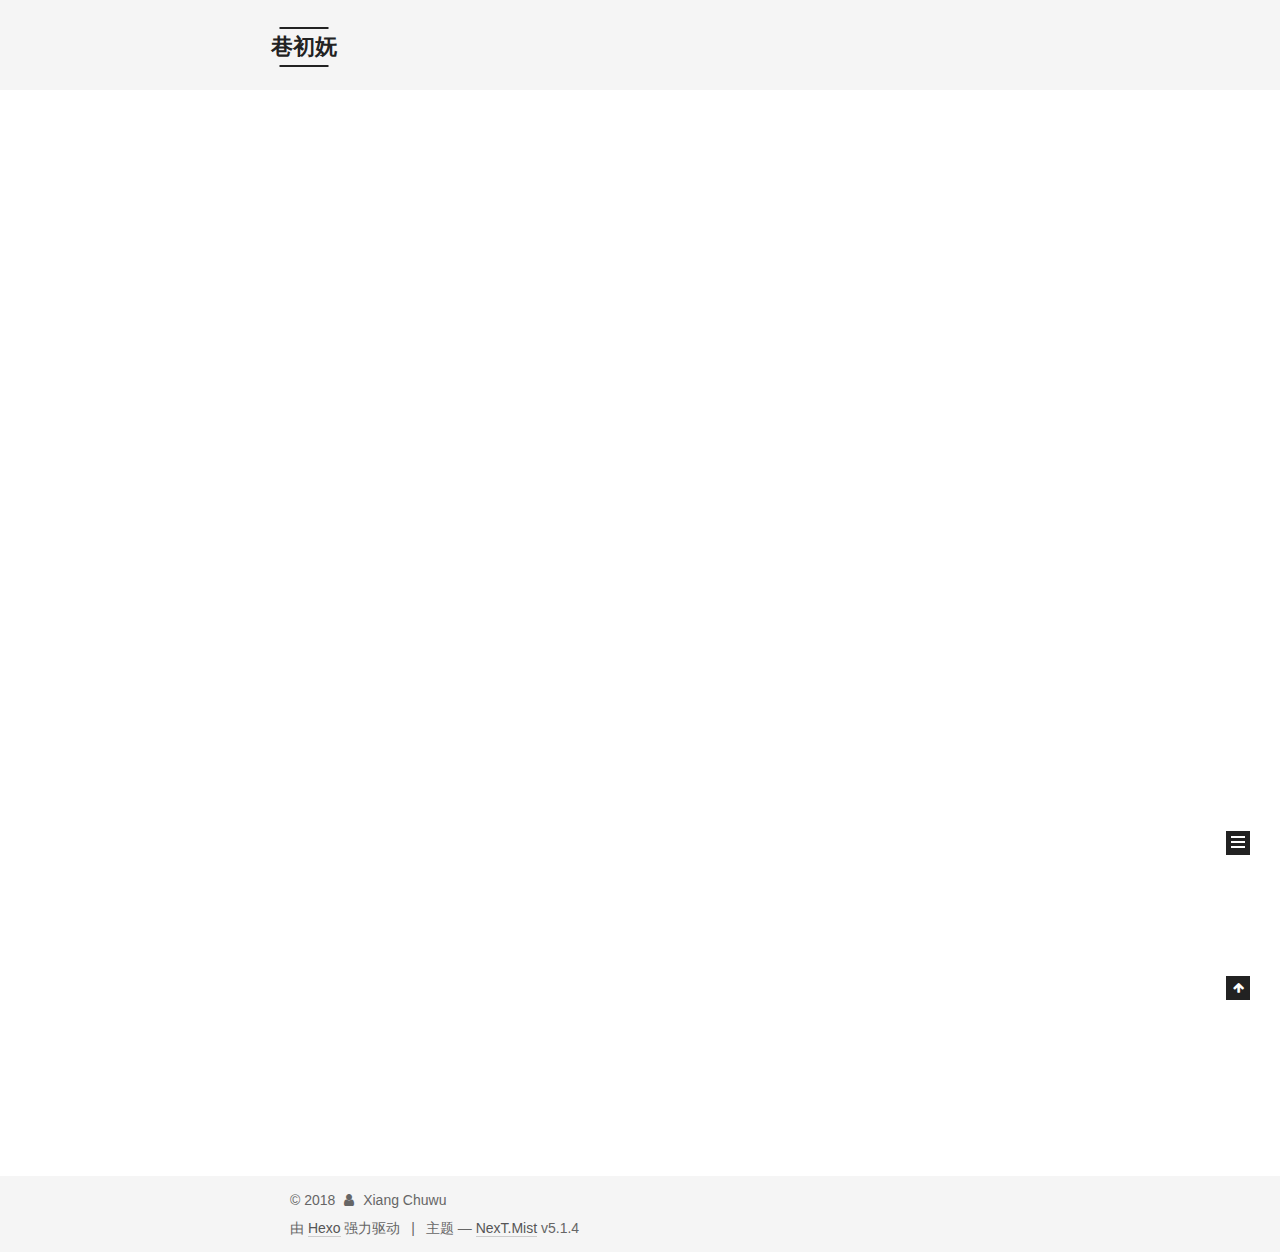
<file: index.html>
<!DOCTYPE html>



  


<html class="theme-next mist use-motion" lang="zh-Hans">
<head><meta name="generator" content="Hexo 3.8.0">
  <meta charset="UTF-8">
<meta http-equiv="X-UA-Compatible" content="IE=edge">
<meta name="viewport" content="width=device-width, initial-scale=1, maximum-scale=1">
<meta name="theme-color" content="#222">









<meta http-equiv="Cache-Control" content="no-transform">
<meta http-equiv="Cache-Control" content="no-siteapp">
















  
  
  <link href="/lib/fancybox/source/jquery.fancybox.css?v=2.1.5" rel="stylesheet" type="text/css">







<link href="/lib/font-awesome/css/font-awesome.min.css?v=4.6.2" rel="stylesheet" type="text/css">

<link href="/css/main.css?v=5.1.4" rel="stylesheet" type="text/css">


  <link rel="apple-touch-icon" sizes="180x180" href="/images/apple-touch-icon-next.png?v=5.1.4">


  <link rel="icon" type="image/png" sizes="32x32" href="/images/favicon-32x32-next.png?v=5.1.4">


  <link rel="icon" type="image/png" sizes="16x16" href="/images/favicon-16x16-next.png?v=5.1.4">


  <link rel="mask-icon" href="/images/logo.svg?v=5.1.4" color="#222">





  <meta name="keywords" content="Hexo, NexT">










<meta name="description" content="你是无意穿堂风，偏偏孤倨引山洪。">
<meta property="og:type" content="website">
<meta property="og:title" content="巷初妩">
<meta property="og:url" content="http://yoursite.com/index.html">
<meta property="og:site_name" content="巷初妩">
<meta property="og:description" content="你是无意穿堂风，偏偏孤倨引山洪。">
<meta property="og:locale" content="zh-Hans">
<meta name="twitter:card" content="summary">
<meta name="twitter:title" content="巷初妩">
<meta name="twitter:description" content="你是无意穿堂风，偏偏孤倨引山洪。">



<script type="text/javascript" id="hexo.configurations">
  var NexT = window.NexT || {};
  var CONFIG = {
    root: '/',
    scheme: 'Mist',
    version: '5.1.4',
    sidebar: {"position":"left","display":"post","offset":12,"b2t":false,"scrollpercent":false,"onmobile":false},
    fancybox: true,
    tabs: true,
    motion: {"enable":true,"async":false,"transition":{"post_block":"fadeIn","post_header":"slideDownIn","post_body":"slideDownIn","coll_header":"slideLeftIn","sidebar":"slideUpIn"}},
    duoshuo: {
      userId: '0',
      author: '博主'
    },
    algolia: {
      applicationID: '',
      apiKey: '',
      indexName: '',
      hits: {"per_page":10},
      labels: {"input_placeholder":"Search for Posts","hits_empty":"We didn't find any results for the search: ${query}","hits_stats":"${hits} results found in ${time} ms"}
    }
  };
</script>



  <link rel="canonical" href="http://yoursite.com/">





  <title>巷初妩</title>
  








</head>

<body itemscope="" itemtype="http://schema.org/WebPage" lang="zh-Hans">

  
  
    
  

  <div class="container sidebar-position-left 
  page-home">
    <div class="headband"></div>

    <header id="header" class="header" itemscope="" itemtype="http://schema.org/WPHeader">
      <div class="header-inner"><div class="site-brand-wrapper">
  <div class="site-meta ">
    

    <div class="custom-logo-site-title">
      <a href="/" class="brand" rel="start">
        <span class="logo-line-before"><i></i></span>
        <span class="site-title">巷初妩</span>
        <span class="logo-line-after"><i></i></span>
      </a>
    </div>
      
        <p class="site-subtitle"></p>
      
  </div>

  <div class="site-nav-toggle">
    <button>
      <span class="btn-bar"></span>
      <span class="btn-bar"></span>
      <span class="btn-bar"></span>
    </button>
  </div>
</div>

<nav class="site-nav">
  

  
    <ul id="menu" class="menu">
      
        
        <li class="menu-item menu-item-home">
          <a href="/" rel="section">
            
              <i class="menu-item-icon fa fa-fw fa-home"></i> <br>
            
            首页
          </a>
        </li>
      
        
        <li class="menu-item menu-item-archives">
          <a href="/archives/" rel="section">
            
              <i class="menu-item-icon fa fa-fw fa-archive"></i> <br>
            
            归档
          </a>
        </li>
      

      
    </ul>
  

  
</nav>



 </div>
    </header>

    <main id="main" class="main">
      <div class="main-inner">
        <div class="content-wrap">
          <div id="content" class="content">
            
  <section id="posts" class="posts-expand">
    
      

  

  
  
  

  <article class="post post-type-normal" itemscope="" itemtype="http://schema.org/Article">
  
  
  
  <div class="post-block">
    <link itemprop="mainEntityOfPage" href="http://yoursite.com/2018/12/17/hello-world/">

    <span hidden itemprop="author" itemscope="" itemtype="http://schema.org/Person">
      <meta itemprop="name" content="Xiang Chuwu">
      <meta itemprop="description" content="">
      <meta itemprop="image" content="/images/avatar.gif">
    </span>

    <span hidden itemprop="publisher" itemscope="" itemtype="http://schema.org/Organization">
      <meta itemprop="name" content="巷初妩">
    </span>

    
      <header class="post-header">

        
        
          <h1 class="post-title" itemprop="name headline">
                
                <a class="post-title-link" href="/2018/12/17/hello-world/" itemprop="url">Hello World</a></h1>
        

        <div class="post-meta">
          <span class="post-time">
            
              <span class="post-meta-item-icon">
                <i class="fa fa-calendar-o"></i>
              </span>
              
                <span class="post-meta-item-text">发表于</span>
              
              <time title="创建于" itemprop="dateCreated datePublished" datetime="2018-12-17T03:01:34+08:00">
                2018-12-17
              </time>
            

            

            
          </span>

          

          
            
          

          
          

          

          

          

        </div>
      </header>
    

    
    
    
    <div class="post-body" itemprop="articleBody">

      
      

      
        
          
            <p>Welcome to <a href="https://hexo.io/" target="_blank" rel="noopener">Hexo</a>! This is your very first post. Check <a href="https://hexo.io/docs/" target="_blank" rel="noopener">documentation</a> for more info. If you get any problems when using Hexo, you can find the answer in <a href="https://hexo.io/docs/troubleshooting.html" target="_blank" rel="noopener">troubleshooting</a> or you can ask me on <a href="https://github.com/hexojs/hexo/issues" target="_blank" rel="noopener">GitHub</a>.</p>
<h2 id="Quick-Start"><a href="#Quick-Start" class="headerlink" title="Quick Start"></a>Quick Start</h2><h3 id="Create-a-new-post"><a href="#Create-a-new-post" class="headerlink" title="Create a new post"></a>Create a new post</h3><figure class="highlight bash"><table><tr><td class="gutter"><pre><span class="line">1</span><br></pre></td><td class="code"><pre><span class="line">$ hexo new <span class="string">"My New Post"</span></span><br></pre></td></tr></table></figure>
<p>More info: <a href="https://hexo.io/docs/writing.html" target="_blank" rel="noopener">Writing</a></p>
<h3 id="Run-server"><a href="#Run-server" class="headerlink" title="Run server"></a>Run server</h3><figure class="highlight bash"><table><tr><td class="gutter"><pre><span class="line">1</span><br></pre></td><td class="code"><pre><span class="line">$ hexo server</span><br></pre></td></tr></table></figure>
<p>More info: <a href="https://hexo.io/docs/server.html" target="_blank" rel="noopener">Server</a></p>
<h3 id="Generate-static-files"><a href="#Generate-static-files" class="headerlink" title="Generate static files"></a>Generate static files</h3><figure class="highlight bash"><table><tr><td class="gutter"><pre><span class="line">1</span><br></pre></td><td class="code"><pre><span class="line">$ hexo generate</span><br></pre></td></tr></table></figure>
<p>More info: <a href="https://hexo.io/docs/generating.html" target="_blank" rel="noopener">Generating</a></p>
<h3 id="Deploy-to-remote-sites"><a href="#Deploy-to-remote-sites" class="headerlink" title="Deploy to remote sites"></a>Deploy to remote sites</h3><figure class="highlight bash"><table><tr><td class="gutter"><pre><span class="line">1</span><br></pre></td><td class="code"><pre><span class="line">$ hexo deploy</span><br></pre></td></tr></table></figure>
<p>More info: <a href="https://hexo.io/docs/deployment.html" target="_blank" rel="noopener">Deployment</a></p>

          
        
      
    </div>
    
    
    

    

    

    

    <footer class="post-footer">
      

      

      

      
      
        <div class="post-eof"></div>
      
    </footer>
  </div>
  
  
  
  </article>


    
  </section>

  


          </div>
          


          

        </div>
        
          
  
  <div class="sidebar-toggle">
    <div class="sidebar-toggle-line-wrap">
      <span class="sidebar-toggle-line sidebar-toggle-line-first"></span>
      <span class="sidebar-toggle-line sidebar-toggle-line-middle"></span>
      <span class="sidebar-toggle-line sidebar-toggle-line-last"></span>
    </div>
  </div>

  <aside id="sidebar" class="sidebar">
    
    <div class="sidebar-inner">

      

      

      <section class="site-overview-wrap sidebar-panel sidebar-panel-active">
        <div class="site-overview">
          <div class="site-author motion-element" itemprop="author" itemscope="" itemtype="http://schema.org/Person">
            
              <p class="site-author-name" itemprop="name">Xiang Chuwu</p>
              <p class="site-description motion-element" itemprop="description">你是无意穿堂风，偏偏孤倨引山洪。</p>
          </div>

          <nav class="site-state motion-element">

            
              <div class="site-state-item site-state-posts">
              
                <a href="/archives/">
              
                  <span class="site-state-item-count">1</span>
                  <span class="site-state-item-name">日志</span>
                </a>
              </div>
            

            

            

          </nav>

          

          

          
          

          
          

          

        </div>
      </section>

      

      

    </div>
  </aside>


        
      </div>
    </main>

    <footer id="footer" class="footer">
      <div class="footer-inner">
        <div class="copyright">&copy; <span itemprop="copyrightYear">2018</span>
  <span class="with-love">
    <i class="fa fa-user"></i>
  </span>
  <span class="author" itemprop="copyrightHolder">Xiang Chuwu</span>

  
</div>


  <div class="powered-by">由 <a class="theme-link" target="_blank" href="https://hexo.io">Hexo</a> 强力驱动</div>



  <span class="post-meta-divider">|</span>



  <div class="theme-info">主题 &mdash; <a class="theme-link" target="_blank" href="https://github.com/iissnan/hexo-theme-next">NexT.Mist</a> v5.1.4</div>




        







        
      </div>
    </footer>

    
      <div class="back-to-top">
        <i class="fa fa-arrow-up"></i>
        
      </div>
    

    

  </div>

  

<script type="text/javascript">
  if (Object.prototype.toString.call(window.Promise) !== '[object Function]') {
    window.Promise = null;
  }
</script>









  












  
  
    <script type="text/javascript" src="/lib/jquery/index.js?v=2.1.3"></script>
  

  
  
    <script type="text/javascript" src="/lib/fastclick/lib/fastclick.min.js?v=1.0.6"></script>
  

  
  
    <script type="text/javascript" src="/lib/jquery_lazyload/jquery.lazyload.js?v=1.9.7"></script>
  

  
  
    <script type="text/javascript" src="/lib/velocity/velocity.min.js?v=1.2.1"></script>
  

  
  
    <script type="text/javascript" src="/lib/velocity/velocity.ui.min.js?v=1.2.1"></script>
  

  
  
    <script type="text/javascript" src="/lib/fancybox/source/jquery.fancybox.pack.js?v=2.1.5"></script>
  


  


  <script type="text/javascript" src="/js/src/utils.js?v=5.1.4"></script>

  <script type="text/javascript" src="/js/src/motion.js?v=5.1.4"></script>



  
  

  

  


  <script type="text/javascript" src="/js/src/bootstrap.js?v=5.1.4"></script>



  


  




	





  





  












  





  

  

  

  
  

  

  

  

</body>
</html>
</file>
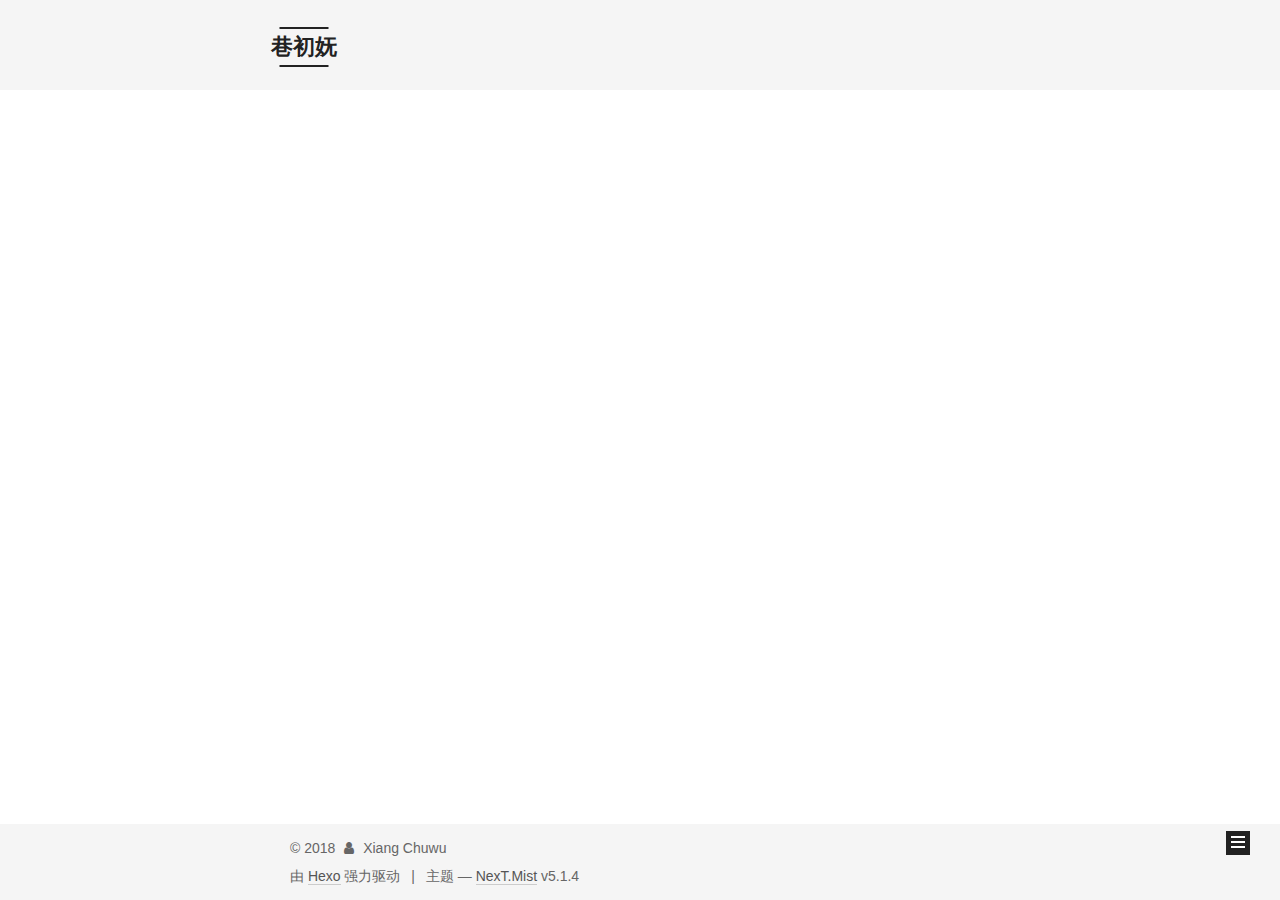
<file: archives/index.html>
<!DOCTYPE html>



  


<html class="theme-next mist use-motion" lang="zh-Hans">
<head><meta name="generator" content="Hexo 3.8.0">
  <meta charset="UTF-8">
<meta http-equiv="X-UA-Compatible" content="IE=edge">
<meta name="viewport" content="width=device-width, initial-scale=1, maximum-scale=1">
<meta name="theme-color" content="#222">









<meta http-equiv="Cache-Control" content="no-transform">
<meta http-equiv="Cache-Control" content="no-siteapp">
















  
  
  <link href="/lib/fancybox/source/jquery.fancybox.css?v=2.1.5" rel="stylesheet" type="text/css">







<link href="/lib/font-awesome/css/font-awesome.min.css?v=4.6.2" rel="stylesheet" type="text/css">

<link href="/css/main.css?v=5.1.4" rel="stylesheet" type="text/css">


  <link rel="apple-touch-icon" sizes="180x180" href="/images/apple-touch-icon-next.png?v=5.1.4">


  <link rel="icon" type="image/png" sizes="32x32" href="/images/favicon-32x32-next.png?v=5.1.4">


  <link rel="icon" type="image/png" sizes="16x16" href="/images/favicon-16x16-next.png?v=5.1.4">


  <link rel="mask-icon" href="/images/logo.svg?v=5.1.4" color="#222">





  <meta name="keywords" content="Hexo, NexT">










<meta name="description" content="你是无意穿堂风，偏偏孤倨引山洪。">
<meta property="og:type" content="website">
<meta property="og:title" content="巷初妩">
<meta property="og:url" content="http://yoursite.com/archives/index.html">
<meta property="og:site_name" content="巷初妩">
<meta property="og:description" content="你是无意穿堂风，偏偏孤倨引山洪。">
<meta property="og:locale" content="zh-Hans">
<meta name="twitter:card" content="summary">
<meta name="twitter:title" content="巷初妩">
<meta name="twitter:description" content="你是无意穿堂风，偏偏孤倨引山洪。">



<script type="text/javascript" id="hexo.configurations">
  var NexT = window.NexT || {};
  var CONFIG = {
    root: '/',
    scheme: 'Mist',
    version: '5.1.4',
    sidebar: {"position":"left","display":"post","offset":12,"b2t":false,"scrollpercent":false,"onmobile":false},
    fancybox: true,
    tabs: true,
    motion: {"enable":true,"async":false,"transition":{"post_block":"fadeIn","post_header":"slideDownIn","post_body":"slideDownIn","coll_header":"slideLeftIn","sidebar":"slideUpIn"}},
    duoshuo: {
      userId: '0',
      author: '博主'
    },
    algolia: {
      applicationID: '',
      apiKey: '',
      indexName: '',
      hits: {"per_page":10},
      labels: {"input_placeholder":"Search for Posts","hits_empty":"We didn't find any results for the search: ${query}","hits_stats":"${hits} results found in ${time} ms"}
    }
  };
</script>



  <link rel="canonical" href="http://yoursite.com/archives/">





  <title>归档 | 巷初妩</title>
  








</head>

<body itemscope="" itemtype="http://schema.org/WebPage" lang="zh-Hans">

  
  
    
  

  <div class="container sidebar-position-left page-archive">
    <div class="headband"></div>

    <header id="header" class="header" itemscope="" itemtype="http://schema.org/WPHeader">
      <div class="header-inner"><div class="site-brand-wrapper">
  <div class="site-meta ">
    

    <div class="custom-logo-site-title">
      <a href="/" class="brand" rel="start">
        <span class="logo-line-before"><i></i></span>
        <span class="site-title">巷初妩</span>
        <span class="logo-line-after"><i></i></span>
      </a>
    </div>
      
        <p class="site-subtitle"></p>
      
  </div>

  <div class="site-nav-toggle">
    <button>
      <span class="btn-bar"></span>
      <span class="btn-bar"></span>
      <span class="btn-bar"></span>
    </button>
  </div>
</div>

<nav class="site-nav">
  

  
    <ul id="menu" class="menu">
      
        
        <li class="menu-item menu-item-home">
          <a href="/" rel="section">
            
              <i class="menu-item-icon fa fa-fw fa-home"></i> <br>
            
            首页
          </a>
        </li>
      
        
        <li class="menu-item menu-item-archives">
          <a href="/archives/" rel="section">
            
              <i class="menu-item-icon fa fa-fw fa-archive"></i> <br>
            
            归档
          </a>
        </li>
      

      
    </ul>
  

  
</nav>



 </div>
    </header>

    <main id="main" class="main">
      <div class="main-inner">
        <div class="content-wrap">
          <div id="content" class="content">
            

  
  
  
  <div class="post-block archive">
    <div id="posts" class="posts-collapse">
      <span class="archive-move-on"></span>

      <span class="archive-page-counter">
        
        
        
          
        
        嗯..! 目前共计 1 篇日志。 继续努力。
      </span>

      

        
        
        

        
          
          <div class="collection-title">
            <h1 class="archive-year" id="archive-year-2018">2018</h1>
          </div>
        
        

        

  <article class="post post-type-normal" itemscope="" itemtype="http://schema.org/Article">
    <header class="post-header">

      <h2 class="post-title">
        
            <a class="post-title-link" href="/2018/12/17/hello-world/" itemprop="url">
              
                <span itemprop="name">Hello World</span>
              
            </a>
        
      </h2>

      <div class="post-meta">
        <time class="post-time" itemprop="dateCreated" datetime="2018-12-17T03:01:34+08:00" content="2018-12-17">
          12-17
        </time>
      </div>

    </header>
  </article>



      

    </div>
  </div>
  
  
  

  



          </div>
          


          

        </div>
        
          
  
  <div class="sidebar-toggle">
    <div class="sidebar-toggle-line-wrap">
      <span class="sidebar-toggle-line sidebar-toggle-line-first"></span>
      <span class="sidebar-toggle-line sidebar-toggle-line-middle"></span>
      <span class="sidebar-toggle-line sidebar-toggle-line-last"></span>
    </div>
  </div>

  <aside id="sidebar" class="sidebar">
    
    <div class="sidebar-inner">

      

      

      <section class="site-overview-wrap sidebar-panel sidebar-panel-active">
        <div class="site-overview">
          <div class="site-author motion-element" itemprop="author" itemscope="" itemtype="http://schema.org/Person">
            
              <p class="site-author-name" itemprop="name">Xiang Chuwu</p>
              <p class="site-description motion-element" itemprop="description">你是无意穿堂风，偏偏孤倨引山洪。</p>
          </div>

          <nav class="site-state motion-element">

            
              <div class="site-state-item site-state-posts">
              
                <a href="/archives/">
              
                  <span class="site-state-item-count">1</span>
                  <span class="site-state-item-name">日志</span>
                </a>
              </div>
            

            

            

          </nav>

          

          

          
          

          
          

          

        </div>
      </section>

      

      

    </div>
  </aside>


        
      </div>
    </main>

    <footer id="footer" class="footer">
      <div class="footer-inner">
        <div class="copyright">&copy; <span itemprop="copyrightYear">2018</span>
  <span class="with-love">
    <i class="fa fa-user"></i>
  </span>
  <span class="author" itemprop="copyrightHolder">Xiang Chuwu</span>

  
</div>


  <div class="powered-by">由 <a class="theme-link" target="_blank" href="https://hexo.io">Hexo</a> 强力驱动</div>



  <span class="post-meta-divider">|</span>



  <div class="theme-info">主题 &mdash; <a class="theme-link" target="_blank" href="https://github.com/iissnan/hexo-theme-next">NexT.Mist</a> v5.1.4</div>




        







        
      </div>
    </footer>

    
      <div class="back-to-top">
        <i class="fa fa-arrow-up"></i>
        
      </div>
    

    

  </div>

  

<script type="text/javascript">
  if (Object.prototype.toString.call(window.Promise) !== '[object Function]') {
    window.Promise = null;
  }
</script>









  












  
  
    <script type="text/javascript" src="/lib/jquery/index.js?v=2.1.3"></script>
  

  
  
    <script type="text/javascript" src="/lib/fastclick/lib/fastclick.min.js?v=1.0.6"></script>
  

  
  
    <script type="text/javascript" src="/lib/jquery_lazyload/jquery.lazyload.js?v=1.9.7"></script>
  

  
  
    <script type="text/javascript" src="/lib/velocity/velocity.min.js?v=1.2.1"></script>
  

  
  
    <script type="text/javascript" src="/lib/velocity/velocity.ui.min.js?v=1.2.1"></script>
  

  
  
    <script type="text/javascript" src="/lib/fancybox/source/jquery.fancybox.pack.js?v=2.1.5"></script>
  


  


  <script type="text/javascript" src="/js/src/utils.js?v=5.1.4"></script>

  <script type="text/javascript" src="/js/src/motion.js?v=5.1.4"></script>



  
  

  

  


  <script type="text/javascript" src="/js/src/bootstrap.js?v=5.1.4"></script>



  


  




	





  





  












  





  

  

  

  
  

  

  

  

</body>
</html>
</file>
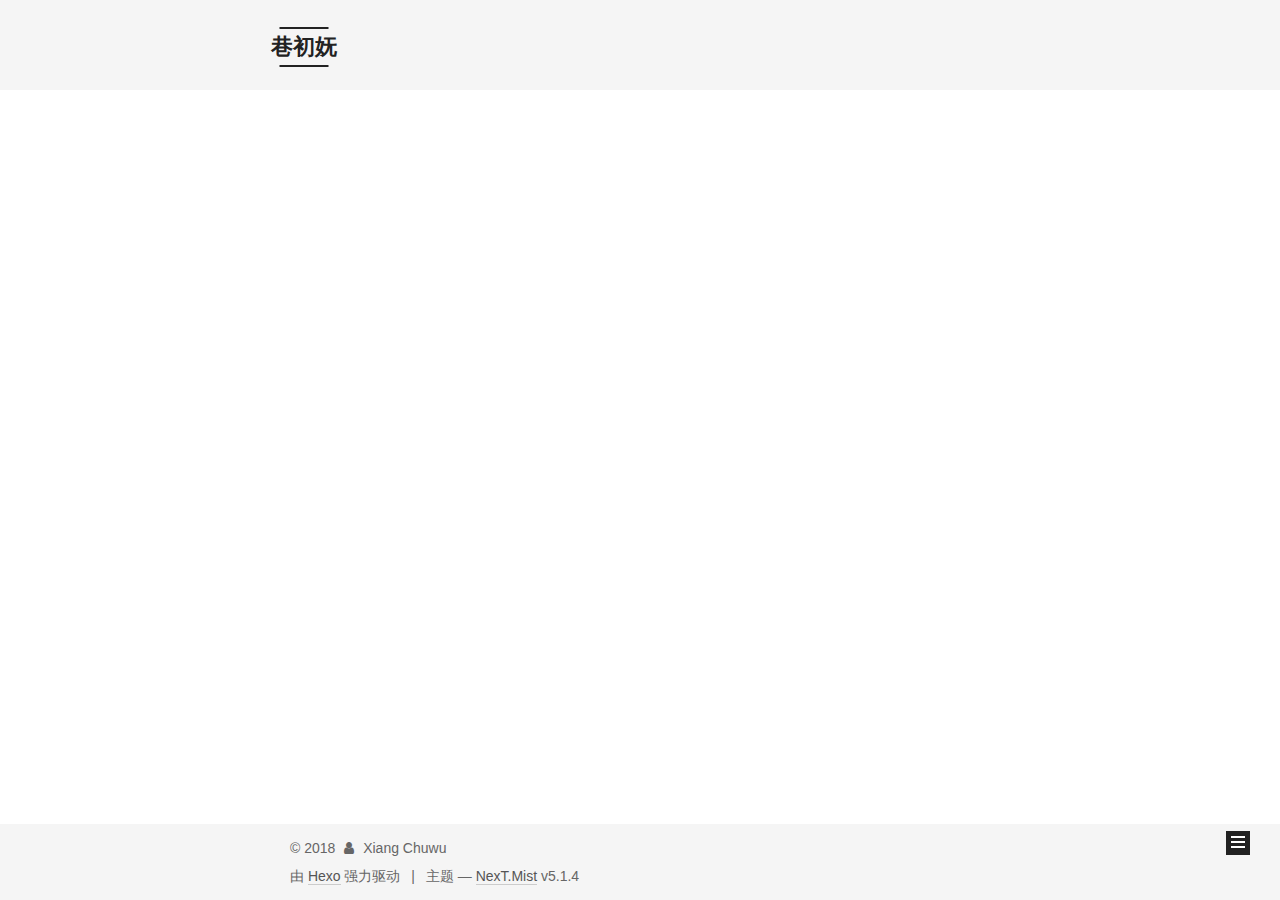
<file: archives/2018/index.html>
<!DOCTYPE html>



  


<html class="theme-next mist use-motion" lang="zh-Hans">
<head><meta name="generator" content="Hexo 3.8.0">
  <meta charset="UTF-8">
<meta http-equiv="X-UA-Compatible" content="IE=edge">
<meta name="viewport" content="width=device-width, initial-scale=1, maximum-scale=1">
<meta name="theme-color" content="#222">









<meta http-equiv="Cache-Control" content="no-transform">
<meta http-equiv="Cache-Control" content="no-siteapp">
















  
  
  <link href="/lib/fancybox/source/jquery.fancybox.css?v=2.1.5" rel="stylesheet" type="text/css">







<link href="/lib/font-awesome/css/font-awesome.min.css?v=4.6.2" rel="stylesheet" type="text/css">

<link href="/css/main.css?v=5.1.4" rel="stylesheet" type="text/css">


  <link rel="apple-touch-icon" sizes="180x180" href="/images/apple-touch-icon-next.png?v=5.1.4">


  <link rel="icon" type="image/png" sizes="32x32" href="/images/favicon-32x32-next.png?v=5.1.4">


  <link rel="icon" type="image/png" sizes="16x16" href="/images/favicon-16x16-next.png?v=5.1.4">


  <link rel="mask-icon" href="/images/logo.svg?v=5.1.4" color="#222">





  <meta name="keywords" content="Hexo, NexT">










<meta name="description" content="你是无意穿堂风，偏偏孤倨引山洪。">
<meta property="og:type" content="website">
<meta property="og:title" content="巷初妩">
<meta property="og:url" content="http://yoursite.com/archives/2018/index.html">
<meta property="og:site_name" content="巷初妩">
<meta property="og:description" content="你是无意穿堂风，偏偏孤倨引山洪。">
<meta property="og:locale" content="zh-Hans">
<meta name="twitter:card" content="summary">
<meta name="twitter:title" content="巷初妩">
<meta name="twitter:description" content="你是无意穿堂风，偏偏孤倨引山洪。">



<script type="text/javascript" id="hexo.configurations">
  var NexT = window.NexT || {};
  var CONFIG = {
    root: '/',
    scheme: 'Mist',
    version: '5.1.4',
    sidebar: {"position":"left","display":"post","offset":12,"b2t":false,"scrollpercent":false,"onmobile":false},
    fancybox: true,
    tabs: true,
    motion: {"enable":true,"async":false,"transition":{"post_block":"fadeIn","post_header":"slideDownIn","post_body":"slideDownIn","coll_header":"slideLeftIn","sidebar":"slideUpIn"}},
    duoshuo: {
      userId: '0',
      author: '博主'
    },
    algolia: {
      applicationID: '',
      apiKey: '',
      indexName: '',
      hits: {"per_page":10},
      labels: {"input_placeholder":"Search for Posts","hits_empty":"We didn't find any results for the search: ${query}","hits_stats":"${hits} results found in ${time} ms"}
    }
  };
</script>



  <link rel="canonical" href="http://yoursite.com/archives/2018/">





  <title>归档 | 巷初妩</title>
  








</head>

<body itemscope="" itemtype="http://schema.org/WebPage" lang="zh-Hans">

  
  
    
  

  <div class="container sidebar-position-left page-archive">
    <div class="headband"></div>

    <header id="header" class="header" itemscope="" itemtype="http://schema.org/WPHeader">
      <div class="header-inner"><div class="site-brand-wrapper">
  <div class="site-meta ">
    

    <div class="custom-logo-site-title">
      <a href="/" class="brand" rel="start">
        <span class="logo-line-before"><i></i></span>
        <span class="site-title">巷初妩</span>
        <span class="logo-line-after"><i></i></span>
      </a>
    </div>
      
        <p class="site-subtitle"></p>
      
  </div>

  <div class="site-nav-toggle">
    <button>
      <span class="btn-bar"></span>
      <span class="btn-bar"></span>
      <span class="btn-bar"></span>
    </button>
  </div>
</div>

<nav class="site-nav">
  

  
    <ul id="menu" class="menu">
      
        
        <li class="menu-item menu-item-home">
          <a href="/" rel="section">
            
              <i class="menu-item-icon fa fa-fw fa-home"></i> <br>
            
            首页
          </a>
        </li>
      
        
        <li class="menu-item menu-item-archives">
          <a href="/archives/" rel="section">
            
              <i class="menu-item-icon fa fa-fw fa-archive"></i> <br>
            
            归档
          </a>
        </li>
      

      
    </ul>
  

  
</nav>



 </div>
    </header>

    <main id="main" class="main">
      <div class="main-inner">
        <div class="content-wrap">
          <div id="content" class="content">
            

  
  
  
  <div class="post-block archive">
    <div id="posts" class="posts-collapse">
      <span class="archive-move-on"></span>

      <span class="archive-page-counter">
        
        
        
          
        
        嗯..! 目前共计 1 篇日志。 继续努力。
      </span>

      

        
        
        

        
          
          <div class="collection-title">
            <h1 class="archive-year" id="archive-year-2018">2018</h1>
          </div>
        
        

        

  <article class="post post-type-normal" itemscope="" itemtype="http://schema.org/Article">
    <header class="post-header">

      <h2 class="post-title">
        
            <a class="post-title-link" href="/2018/12/17/hello-world/" itemprop="url">
              
                <span itemprop="name">Hello World</span>
              
            </a>
        
      </h2>

      <div class="post-meta">
        <time class="post-time" itemprop="dateCreated" datetime="2018-12-17T03:01:34+08:00" content="2018-12-17">
          12-17
        </time>
      </div>

    </header>
  </article>



      

    </div>
  </div>
  
  
  

  



          </div>
          


          

        </div>
        
          
  
  <div class="sidebar-toggle">
    <div class="sidebar-toggle-line-wrap">
      <span class="sidebar-toggle-line sidebar-toggle-line-first"></span>
      <span class="sidebar-toggle-line sidebar-toggle-line-middle"></span>
      <span class="sidebar-toggle-line sidebar-toggle-line-last"></span>
    </div>
  </div>

  <aside id="sidebar" class="sidebar">
    
    <div class="sidebar-inner">

      

      

      <section class="site-overview-wrap sidebar-panel sidebar-panel-active">
        <div class="site-overview">
          <div class="site-author motion-element" itemprop="author" itemscope="" itemtype="http://schema.org/Person">
            
              <p class="site-author-name" itemprop="name">Xiang Chuwu</p>
              <p class="site-description motion-element" itemprop="description">你是无意穿堂风，偏偏孤倨引山洪。</p>
          </div>

          <nav class="site-state motion-element">

            
              <div class="site-state-item site-state-posts">
              
                <a href="/archives/">
              
                  <span class="site-state-item-count">1</span>
                  <span class="site-state-item-name">日志</span>
                </a>
              </div>
            

            

            

          </nav>

          

          

          
          

          
          

          

        </div>
      </section>

      

      

    </div>
  </aside>


        
      </div>
    </main>

    <footer id="footer" class="footer">
      <div class="footer-inner">
        <div class="copyright">&copy; <span itemprop="copyrightYear">2018</span>
  <span class="with-love">
    <i class="fa fa-user"></i>
  </span>
  <span class="author" itemprop="copyrightHolder">Xiang Chuwu</span>

  
</div>


  <div class="powered-by">由 <a class="theme-link" target="_blank" href="https://hexo.io">Hexo</a> 强力驱动</div>



  <span class="post-meta-divider">|</span>



  <div class="theme-info">主题 &mdash; <a class="theme-link" target="_blank" href="https://github.com/iissnan/hexo-theme-next">NexT.Mist</a> v5.1.4</div>




        







        
      </div>
    </footer>

    
      <div class="back-to-top">
        <i class="fa fa-arrow-up"></i>
        
      </div>
    

    

  </div>

  

<script type="text/javascript">
  if (Object.prototype.toString.call(window.Promise) !== '[object Function]') {
    window.Promise = null;
  }
</script>









  












  
  
    <script type="text/javascript" src="/lib/jquery/index.js?v=2.1.3"></script>
  

  
  
    <script type="text/javascript" src="/lib/fastclick/lib/fastclick.min.js?v=1.0.6"></script>
  

  
  
    <script type="text/javascript" src="/lib/jquery_lazyload/jquery.lazyload.js?v=1.9.7"></script>
  

  
  
    <script type="text/javascript" src="/lib/velocity/velocity.min.js?v=1.2.1"></script>
  

  
  
    <script type="text/javascript" src="/lib/velocity/velocity.ui.min.js?v=1.2.1"></script>
  

  
  
    <script type="text/javascript" src="/lib/fancybox/source/jquery.fancybox.pack.js?v=2.1.5"></script>
  


  


  <script type="text/javascript" src="/js/src/utils.js?v=5.1.4"></script>

  <script type="text/javascript" src="/js/src/motion.js?v=5.1.4"></script>



  
  

  

  


  <script type="text/javascript" src="/js/src/bootstrap.js?v=5.1.4"></script>



  


  




	





  





  












  





  

  

  

  
  

  

  

  

</body>
</html>
</file>
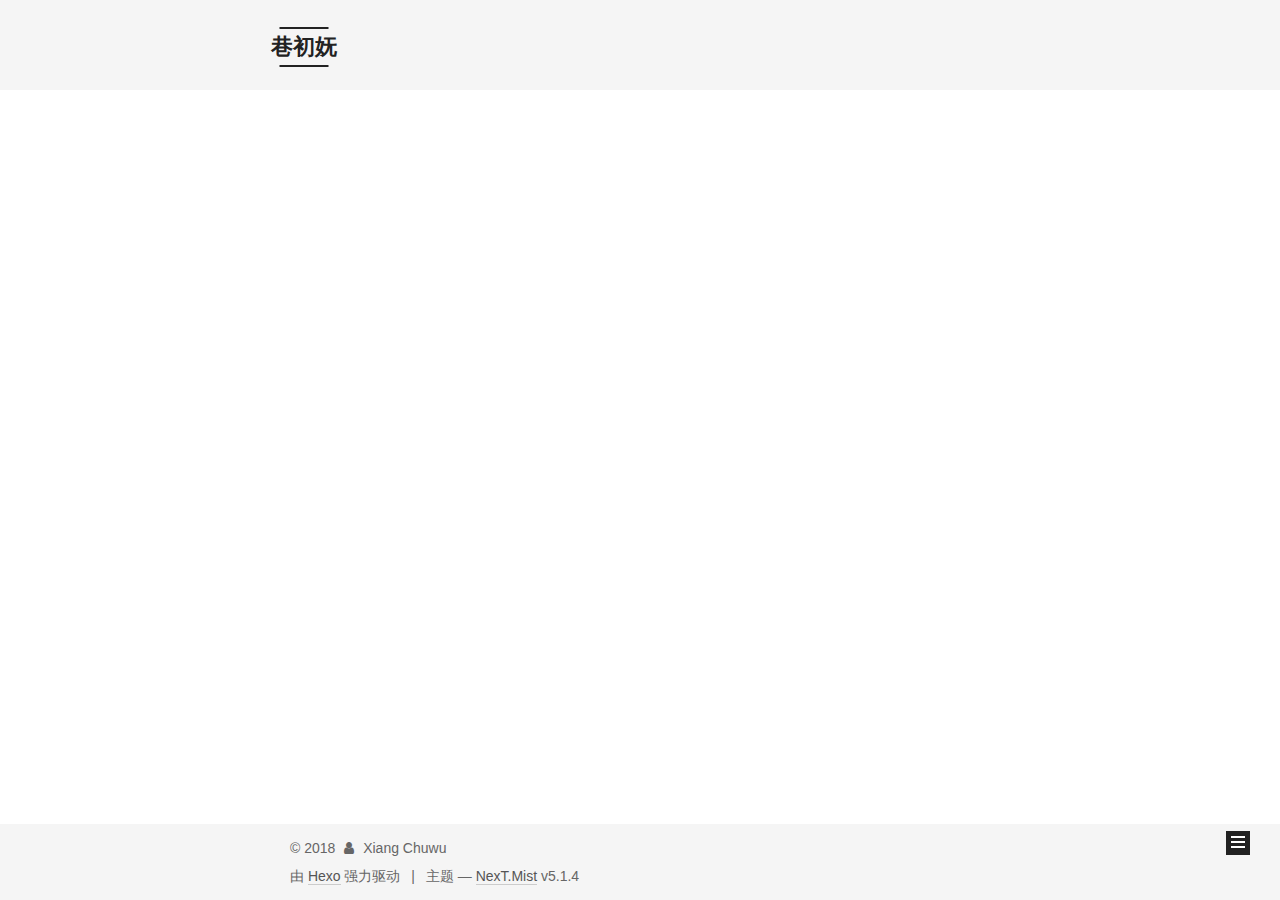
<file: archives/2018/12/index.html>
<!DOCTYPE html>



  


<html class="theme-next mist use-motion" lang="zh-Hans">
<head><meta name="generator" content="Hexo 3.8.0">
  <meta charset="UTF-8">
<meta http-equiv="X-UA-Compatible" content="IE=edge">
<meta name="viewport" content="width=device-width, initial-scale=1, maximum-scale=1">
<meta name="theme-color" content="#222">









<meta http-equiv="Cache-Control" content="no-transform">
<meta http-equiv="Cache-Control" content="no-siteapp">
















  
  
  <link href="/lib/fancybox/source/jquery.fancybox.css?v=2.1.5" rel="stylesheet" type="text/css">







<link href="/lib/font-awesome/css/font-awesome.min.css?v=4.6.2" rel="stylesheet" type="text/css">

<link href="/css/main.css?v=5.1.4" rel="stylesheet" type="text/css">


  <link rel="apple-touch-icon" sizes="180x180" href="/images/apple-touch-icon-next.png?v=5.1.4">


  <link rel="icon" type="image/png" sizes="32x32" href="/images/favicon-32x32-next.png?v=5.1.4">


  <link rel="icon" type="image/png" sizes="16x16" href="/images/favicon-16x16-next.png?v=5.1.4">


  <link rel="mask-icon" href="/images/logo.svg?v=5.1.4" color="#222">





  <meta name="keywords" content="Hexo, NexT">










<meta name="description" content="你是无意穿堂风，偏偏孤倨引山洪。">
<meta property="og:type" content="website">
<meta property="og:title" content="巷初妩">
<meta property="og:url" content="http://yoursite.com/archives/2018/12/index.html">
<meta property="og:site_name" content="巷初妩">
<meta property="og:description" content="你是无意穿堂风，偏偏孤倨引山洪。">
<meta property="og:locale" content="zh-Hans">
<meta name="twitter:card" content="summary">
<meta name="twitter:title" content="巷初妩">
<meta name="twitter:description" content="你是无意穿堂风，偏偏孤倨引山洪。">



<script type="text/javascript" id="hexo.configurations">
  var NexT = window.NexT || {};
  var CONFIG = {
    root: '/',
    scheme: 'Mist',
    version: '5.1.4',
    sidebar: {"position":"left","display":"post","offset":12,"b2t":false,"scrollpercent":false,"onmobile":false},
    fancybox: true,
    tabs: true,
    motion: {"enable":true,"async":false,"transition":{"post_block":"fadeIn","post_header":"slideDownIn","post_body":"slideDownIn","coll_header":"slideLeftIn","sidebar":"slideUpIn"}},
    duoshuo: {
      userId: '0',
      author: '博主'
    },
    algolia: {
      applicationID: '',
      apiKey: '',
      indexName: '',
      hits: {"per_page":10},
      labels: {"input_placeholder":"Search for Posts","hits_empty":"We didn't find any results for the search: ${query}","hits_stats":"${hits} results found in ${time} ms"}
    }
  };
</script>



  <link rel="canonical" href="http://yoursite.com/archives/2018/12/">





  <title>归档 | 巷初妩</title>
  








</head>

<body itemscope="" itemtype="http://schema.org/WebPage" lang="zh-Hans">

  
  
    
  

  <div class="container sidebar-position-left page-archive">
    <div class="headband"></div>

    <header id="header" class="header" itemscope="" itemtype="http://schema.org/WPHeader">
      <div class="header-inner"><div class="site-brand-wrapper">
  <div class="site-meta ">
    

    <div class="custom-logo-site-title">
      <a href="/" class="brand" rel="start">
        <span class="logo-line-before"><i></i></span>
        <span class="site-title">巷初妩</span>
        <span class="logo-line-after"><i></i></span>
      </a>
    </div>
      
        <p class="site-subtitle"></p>
      
  </div>

  <div class="site-nav-toggle">
    <button>
      <span class="btn-bar"></span>
      <span class="btn-bar"></span>
      <span class="btn-bar"></span>
    </button>
  </div>
</div>

<nav class="site-nav">
  

  
    <ul id="menu" class="menu">
      
        
        <li class="menu-item menu-item-home">
          <a href="/" rel="section">
            
              <i class="menu-item-icon fa fa-fw fa-home"></i> <br>
            
            首页
          </a>
        </li>
      
        
        <li class="menu-item menu-item-archives">
          <a href="/archives/" rel="section">
            
              <i class="menu-item-icon fa fa-fw fa-archive"></i> <br>
            
            归档
          </a>
        </li>
      

      
    </ul>
  

  
</nav>



 </div>
    </header>

    <main id="main" class="main">
      <div class="main-inner">
        <div class="content-wrap">
          <div id="content" class="content">
            

  
  
  
  <div class="post-block archive">
    <div id="posts" class="posts-collapse">
      <span class="archive-move-on"></span>

      <span class="archive-page-counter">
        
        
        
          
        
        嗯..! 目前共计 1 篇日志。 继续努力。
      </span>

      

        
        
        

        
          
          <div class="collection-title">
            <h1 class="archive-year" id="archive-year-2018">2018</h1>
          </div>
        
        

        

  <article class="post post-type-normal" itemscope="" itemtype="http://schema.org/Article">
    <header class="post-header">

      <h2 class="post-title">
        
            <a class="post-title-link" href="/2018/12/17/hello-world/" itemprop="url">
              
                <span itemprop="name">Hello World</span>
              
            </a>
        
      </h2>

      <div class="post-meta">
        <time class="post-time" itemprop="dateCreated" datetime="2018-12-17T03:01:34+08:00" content="2018-12-17">
          12-17
        </time>
      </div>

    </header>
  </article>



      

    </div>
  </div>
  
  
  

  



          </div>
          


          

        </div>
        
          
  
  <div class="sidebar-toggle">
    <div class="sidebar-toggle-line-wrap">
      <span class="sidebar-toggle-line sidebar-toggle-line-first"></span>
      <span class="sidebar-toggle-line sidebar-toggle-line-middle"></span>
      <span class="sidebar-toggle-line sidebar-toggle-line-last"></span>
    </div>
  </div>

  <aside id="sidebar" class="sidebar">
    
    <div class="sidebar-inner">

      

      

      <section class="site-overview-wrap sidebar-panel sidebar-panel-active">
        <div class="site-overview">
          <div class="site-author motion-element" itemprop="author" itemscope="" itemtype="http://schema.org/Person">
            
              <p class="site-author-name" itemprop="name">Xiang Chuwu</p>
              <p class="site-description motion-element" itemprop="description">你是无意穿堂风，偏偏孤倨引山洪。</p>
          </div>

          <nav class="site-state motion-element">

            
              <div class="site-state-item site-state-posts">
              
                <a href="/archives/">
              
                  <span class="site-state-item-count">1</span>
                  <span class="site-state-item-name">日志</span>
                </a>
              </div>
            

            

            

          </nav>

          

          

          
          

          
          

          

        </div>
      </section>

      

      

    </div>
  </aside>


        
      </div>
    </main>

    <footer id="footer" class="footer">
      <div class="footer-inner">
        <div class="copyright">&copy; <span itemprop="copyrightYear">2018</span>
  <span class="with-love">
    <i class="fa fa-user"></i>
  </span>
  <span class="author" itemprop="copyrightHolder">Xiang Chuwu</span>

  
</div>


  <div class="powered-by">由 <a class="theme-link" target="_blank" href="https://hexo.io">Hexo</a> 强力驱动</div>



  <span class="post-meta-divider">|</span>



  <div class="theme-info">主题 &mdash; <a class="theme-link" target="_blank" href="https://github.com/iissnan/hexo-theme-next">NexT.Mist</a> v5.1.4</div>




        







        
      </div>
    </footer>

    
      <div class="back-to-top">
        <i class="fa fa-arrow-up"></i>
        
      </div>
    

    

  </div>

  

<script type="text/javascript">
  if (Object.prototype.toString.call(window.Promise) !== '[object Function]') {
    window.Promise = null;
  }
</script>









  












  
  
    <script type="text/javascript" src="/lib/jquery/index.js?v=2.1.3"></script>
  

  
  
    <script type="text/javascript" src="/lib/fastclick/lib/fastclick.min.js?v=1.0.6"></script>
  

  
  
    <script type="text/javascript" src="/lib/jquery_lazyload/jquery.lazyload.js?v=1.9.7"></script>
  

  
  
    <script type="text/javascript" src="/lib/velocity/velocity.min.js?v=1.2.1"></script>
  

  
  
    <script type="text/javascript" src="/lib/velocity/velocity.ui.min.js?v=1.2.1"></script>
  

  
  
    <script type="text/javascript" src="/lib/fancybox/source/jquery.fancybox.pack.js?v=2.1.5"></script>
  


  


  <script type="text/javascript" src="/js/src/utils.js?v=5.1.4"></script>

  <script type="text/javascript" src="/js/src/motion.js?v=5.1.4"></script>



  
  

  

  


  <script type="text/javascript" src="/js/src/bootstrap.js?v=5.1.4"></script>



  


  




	





  





  












  





  

  

  

  
  

  

  

  

</body>
</html>
</file>
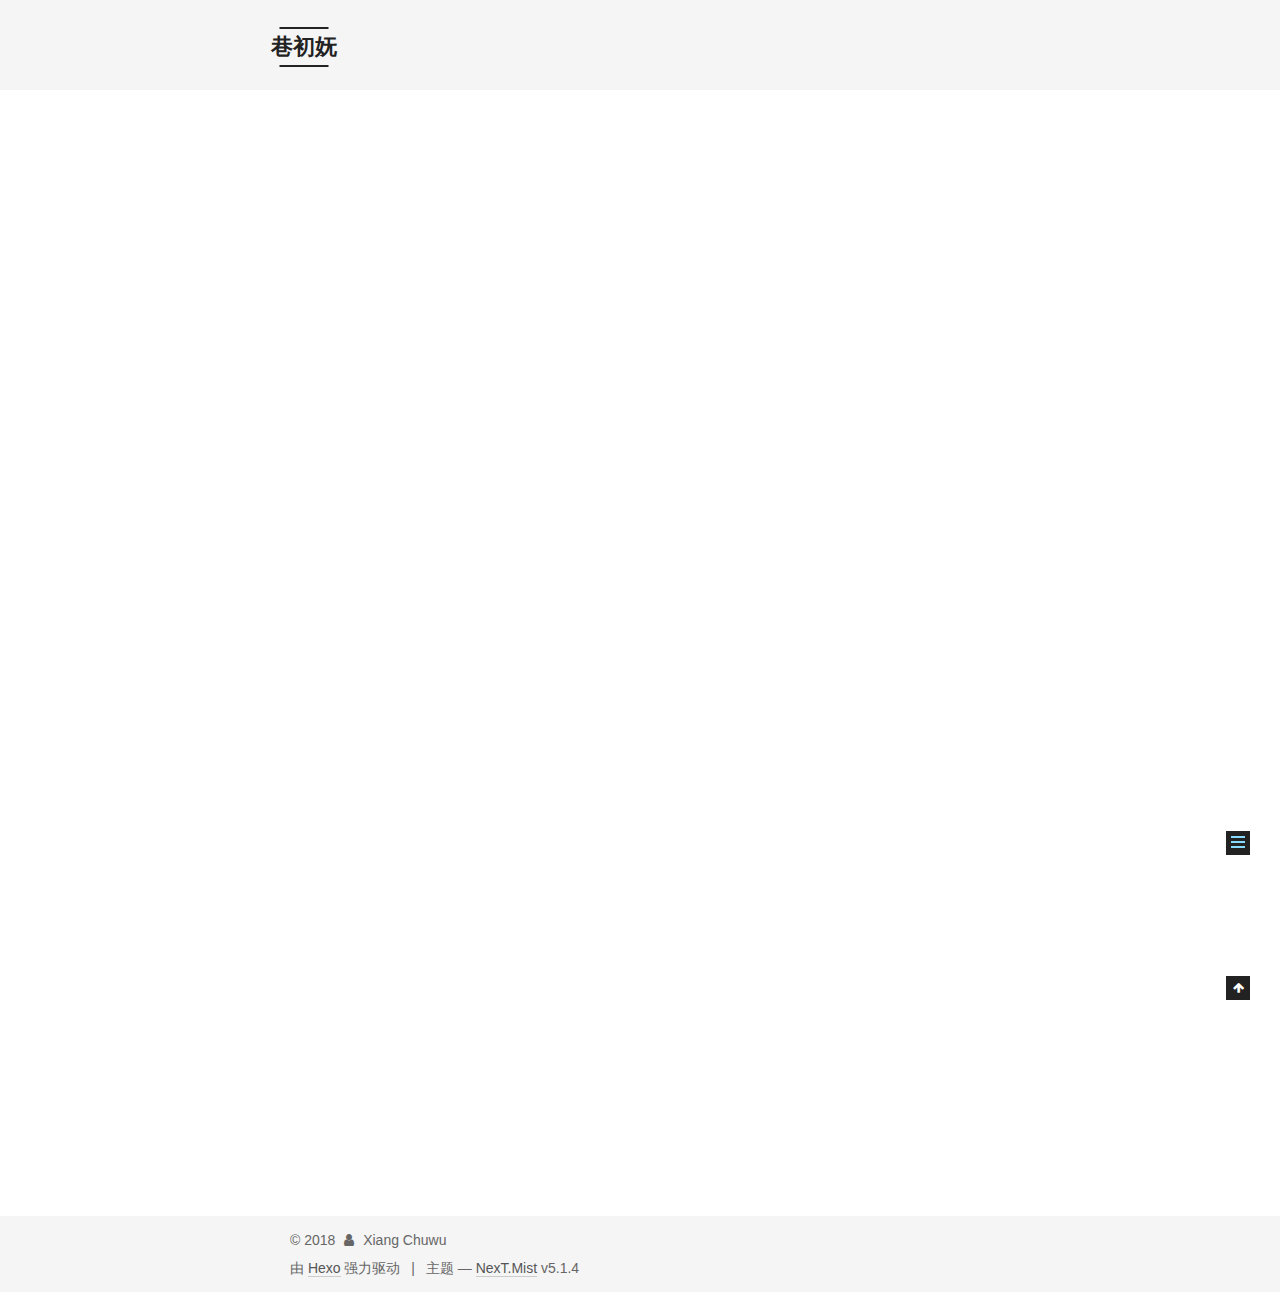
<file: 2018/12/17/hello-world/index.html>
<!DOCTYPE html>



  


<html class="theme-next mist use-motion" lang="zh-Hans">
<head><meta name="generator" content="Hexo 3.8.0">
  <meta charset="UTF-8">
<meta http-equiv="X-UA-Compatible" content="IE=edge">
<meta name="viewport" content="width=device-width, initial-scale=1, maximum-scale=1">
<meta name="theme-color" content="#222">









<meta http-equiv="Cache-Control" content="no-transform">
<meta http-equiv="Cache-Control" content="no-siteapp">
















  
  
  <link href="/lib/fancybox/source/jquery.fancybox.css?v=2.1.5" rel="stylesheet" type="text/css">







<link href="/lib/font-awesome/css/font-awesome.min.css?v=4.6.2" rel="stylesheet" type="text/css">

<link href="/css/main.css?v=5.1.4" rel="stylesheet" type="text/css">


  <link rel="apple-touch-icon" sizes="180x180" href="/images/apple-touch-icon-next.png?v=5.1.4">


  <link rel="icon" type="image/png" sizes="32x32" href="/images/favicon-32x32-next.png?v=5.1.4">


  <link rel="icon" type="image/png" sizes="16x16" href="/images/favicon-16x16-next.png?v=5.1.4">


  <link rel="mask-icon" href="/images/logo.svg?v=5.1.4" color="#222">





  <meta name="keywords" content="Hexo, NexT">










<meta name="description" content="Welcome to Hexo! This is your very first post. Check documentation for more info. If you get any problems when using Hexo, you can find the answer in troubleshooting or you can ask me on GitHub. Quick">
<meta property="og:type" content="article">
<meta property="og:title" content="Hello World">
<meta property="og:url" content="http://yoursite.com/2018/12/17/hello-world/index.html">
<meta property="og:site_name" content="巷初妩">
<meta property="og:description" content="Welcome to Hexo! This is your very first post. Check documentation for more info. If you get any problems when using Hexo, you can find the answer in troubleshooting or you can ask me on GitHub. Quick">
<meta property="og:locale" content="zh-Hans">
<meta property="og:updated_time" content="2018-12-16T19:01:34.542Z">
<meta name="twitter:card" content="summary">
<meta name="twitter:title" content="Hello World">
<meta name="twitter:description" content="Welcome to Hexo! This is your very first post. Check documentation for more info. If you get any problems when using Hexo, you can find the answer in troubleshooting or you can ask me on GitHub. Quick">



<script type="text/javascript" id="hexo.configurations">
  var NexT = window.NexT || {};
  var CONFIG = {
    root: '/',
    scheme: 'Mist',
    version: '5.1.4',
    sidebar: {"position":"left","display":"post","offset":12,"b2t":false,"scrollpercent":false,"onmobile":false},
    fancybox: true,
    tabs: true,
    motion: {"enable":true,"async":false,"transition":{"post_block":"fadeIn","post_header":"slideDownIn","post_body":"slideDownIn","coll_header":"slideLeftIn","sidebar":"slideUpIn"}},
    duoshuo: {
      userId: '0',
      author: '博主'
    },
    algolia: {
      applicationID: '',
      apiKey: '',
      indexName: '',
      hits: {"per_page":10},
      labels: {"input_placeholder":"Search for Posts","hits_empty":"We didn't find any results for the search: ${query}","hits_stats":"${hits} results found in ${time} ms"}
    }
  };
</script>



  <link rel="canonical" href="http://yoursite.com/2018/12/17/hello-world/">





  <title>Hello World | 巷初妩</title>
  








</head>

<body itemscope="" itemtype="http://schema.org/WebPage" lang="zh-Hans">

  
  
    
  

  <div class="container sidebar-position-left page-post-detail">
    <div class="headband"></div>

    <header id="header" class="header" itemscope="" itemtype="http://schema.org/WPHeader">
      <div class="header-inner"><div class="site-brand-wrapper">
  <div class="site-meta ">
    

    <div class="custom-logo-site-title">
      <a href="/" class="brand" rel="start">
        <span class="logo-line-before"><i></i></span>
        <span class="site-title">巷初妩</span>
        <span class="logo-line-after"><i></i></span>
      </a>
    </div>
      
        <p class="site-subtitle"></p>
      
  </div>

  <div class="site-nav-toggle">
    <button>
      <span class="btn-bar"></span>
      <span class="btn-bar"></span>
      <span class="btn-bar"></span>
    </button>
  </div>
</div>

<nav class="site-nav">
  

  
    <ul id="menu" class="menu">
      
        
        <li class="menu-item menu-item-home">
          <a href="/" rel="section">
            
              <i class="menu-item-icon fa fa-fw fa-home"></i> <br>
            
            首页
          </a>
        </li>
      
        
        <li class="menu-item menu-item-archives">
          <a href="/archives/" rel="section">
            
              <i class="menu-item-icon fa fa-fw fa-archive"></i> <br>
            
            归档
          </a>
        </li>
      

      
    </ul>
  

  
</nav>



 </div>
    </header>

    <main id="main" class="main">
      <div class="main-inner">
        <div class="content-wrap">
          <div id="content" class="content">
            

  <div id="posts" class="posts-expand">
    

  

  
  
  

  <article class="post post-type-normal" itemscope="" itemtype="http://schema.org/Article">
  
  
  
  <div class="post-block">
    <link itemprop="mainEntityOfPage" href="http://yoursite.com/2018/12/17/hello-world/">

    <span hidden itemprop="author" itemscope="" itemtype="http://schema.org/Person">
      <meta itemprop="name" content="Xiang Chuwu">
      <meta itemprop="description" content="">
      <meta itemprop="image" content="/images/avatar.gif">
    </span>

    <span hidden itemprop="publisher" itemscope="" itemtype="http://schema.org/Organization">
      <meta itemprop="name" content="巷初妩">
    </span>

    
      <header class="post-header">

        
        
          <h1 class="post-title" itemprop="name headline">Hello World</h1>
        

        <div class="post-meta">
          <span class="post-time">
            
              <span class="post-meta-item-icon">
                <i class="fa fa-calendar-o"></i>
              </span>
              
                <span class="post-meta-item-text">发表于</span>
              
              <time title="创建于" itemprop="dateCreated datePublished" datetime="2018-12-17T03:01:34+08:00">
                2018-12-17
              </time>
            

            

            
          </span>

          

          
            
          

          
          

          

          

          

        </div>
      </header>
    

    
    
    
    <div class="post-body" itemprop="articleBody">

      
      

      
        <p>Welcome to <a href="https://hexo.io/" target="_blank" rel="noopener">Hexo</a>! This is your very first post. Check <a href="https://hexo.io/docs/" target="_blank" rel="noopener">documentation</a> for more info. If you get any problems when using Hexo, you can find the answer in <a href="https://hexo.io/docs/troubleshooting.html" target="_blank" rel="noopener">troubleshooting</a> or you can ask me on <a href="https://github.com/hexojs/hexo/issues" target="_blank" rel="noopener">GitHub</a>.</p>
<h2 id="Quick-Start"><a href="#Quick-Start" class="headerlink" title="Quick Start"></a>Quick Start</h2><h3 id="Create-a-new-post"><a href="#Create-a-new-post" class="headerlink" title="Create a new post"></a>Create a new post</h3><figure class="highlight bash"><table><tr><td class="gutter"><pre><span class="line">1</span><br></pre></td><td class="code"><pre><span class="line">$ hexo new <span class="string">"My New Post"</span></span><br></pre></td></tr></table></figure>
<p>More info: <a href="https://hexo.io/docs/writing.html" target="_blank" rel="noopener">Writing</a></p>
<h3 id="Run-server"><a href="#Run-server" class="headerlink" title="Run server"></a>Run server</h3><figure class="highlight bash"><table><tr><td class="gutter"><pre><span class="line">1</span><br></pre></td><td class="code"><pre><span class="line">$ hexo server</span><br></pre></td></tr></table></figure>
<p>More info: <a href="https://hexo.io/docs/server.html" target="_blank" rel="noopener">Server</a></p>
<h3 id="Generate-static-files"><a href="#Generate-static-files" class="headerlink" title="Generate static files"></a>Generate static files</h3><figure class="highlight bash"><table><tr><td class="gutter"><pre><span class="line">1</span><br></pre></td><td class="code"><pre><span class="line">$ hexo generate</span><br></pre></td></tr></table></figure>
<p>More info: <a href="https://hexo.io/docs/generating.html" target="_blank" rel="noopener">Generating</a></p>
<h3 id="Deploy-to-remote-sites"><a href="#Deploy-to-remote-sites" class="headerlink" title="Deploy to remote sites"></a>Deploy to remote sites</h3><figure class="highlight bash"><table><tr><td class="gutter"><pre><span class="line">1</span><br></pre></td><td class="code"><pre><span class="line">$ hexo deploy</span><br></pre></td></tr></table></figure>
<p>More info: <a href="https://hexo.io/docs/deployment.html" target="_blank" rel="noopener">Deployment</a></p>

      
    </div>
    
    
    

    

    

    

    <footer class="post-footer">
      

      
      
      

      

      
      
    </footer>
  </div>
  
  
  
  </article>



    <div class="post-spread">
      
    </div>
  </div>


          </div>
          


          

  



        </div>
        
          
  
  <div class="sidebar-toggle">
    <div class="sidebar-toggle-line-wrap">
      <span class="sidebar-toggle-line sidebar-toggle-line-first"></span>
      <span class="sidebar-toggle-line sidebar-toggle-line-middle"></span>
      <span class="sidebar-toggle-line sidebar-toggle-line-last"></span>
    </div>
  </div>

  <aside id="sidebar" class="sidebar">
    
    <div class="sidebar-inner">

      

      
        <ul class="sidebar-nav motion-element">
          <li class="sidebar-nav-toc sidebar-nav-active" data-target="post-toc-wrap">
            文章目录
          </li>
          <li class="sidebar-nav-overview" data-target="site-overview-wrap">
            站点概览
          </li>
        </ul>
      

      <section class="site-overview-wrap sidebar-panel">
        <div class="site-overview">
          <div class="site-author motion-element" itemprop="author" itemscope="" itemtype="http://schema.org/Person">
            
              <p class="site-author-name" itemprop="name">Xiang Chuwu</p>
              <p class="site-description motion-element" itemprop="description">你是无意穿堂风，偏偏孤倨引山洪。</p>
          </div>

          <nav class="site-state motion-element">

            
              <div class="site-state-item site-state-posts">
              
                <a href="/archives/">
              
                  <span class="site-state-item-count">1</span>
                  <span class="site-state-item-name">日志</span>
                </a>
              </div>
            

            

            

          </nav>

          

          

          
          

          
          

          

        </div>
      </section>

      
      <!--noindex-->
        <section class="post-toc-wrap motion-element sidebar-panel sidebar-panel-active">
          <div class="post-toc">

            
              
            

            
              <div class="post-toc-content"><ol class="nav"><li class="nav-item nav-level-2"><a class="nav-link" href="#Quick-Start"><span class="nav-number">1.</span> <span class="nav-text">Quick Start</span></a><ol class="nav-child"><li class="nav-item nav-level-3"><a class="nav-link" href="#Create-a-new-post"><span class="nav-number">1.1.</span> <span class="nav-text">Create a new post</span></a></li><li class="nav-item nav-level-3"><a class="nav-link" href="#Run-server"><span class="nav-number">1.2.</span> <span class="nav-text">Run server</span></a></li><li class="nav-item nav-level-3"><a class="nav-link" href="#Generate-static-files"><span class="nav-number">1.3.</span> <span class="nav-text">Generate static files</span></a></li><li class="nav-item nav-level-3"><a class="nav-link" href="#Deploy-to-remote-sites"><span class="nav-number">1.4.</span> <span class="nav-text">Deploy to remote sites</span></a></li></ol></li></ol></div>
            

          </div>
        </section>
      <!--/noindex-->
      

      

    </div>
  </aside>


        
      </div>
    </main>

    <footer id="footer" class="footer">
      <div class="footer-inner">
        <div class="copyright">&copy; <span itemprop="copyrightYear">2018</span>
  <span class="with-love">
    <i class="fa fa-user"></i>
  </span>
  <span class="author" itemprop="copyrightHolder">Xiang Chuwu</span>

  
</div>


  <div class="powered-by">由 <a class="theme-link" target="_blank" href="https://hexo.io">Hexo</a> 强力驱动</div>



  <span class="post-meta-divider">|</span>



  <div class="theme-info">主题 &mdash; <a class="theme-link" target="_blank" href="https://github.com/iissnan/hexo-theme-next">NexT.Mist</a> v5.1.4</div>




        







        
      </div>
    </footer>

    
      <div class="back-to-top">
        <i class="fa fa-arrow-up"></i>
        
      </div>
    

    

  </div>

  

<script type="text/javascript">
  if (Object.prototype.toString.call(window.Promise) !== '[object Function]') {
    window.Promise = null;
  }
</script>









  












  
  
    <script type="text/javascript" src="/lib/jquery/index.js?v=2.1.3"></script>
  

  
  
    <script type="text/javascript" src="/lib/fastclick/lib/fastclick.min.js?v=1.0.6"></script>
  

  
  
    <script type="text/javascript" src="/lib/jquery_lazyload/jquery.lazyload.js?v=1.9.7"></script>
  

  
  
    <script type="text/javascript" src="/lib/velocity/velocity.min.js?v=1.2.1"></script>
  

  
  
    <script type="text/javascript" src="/lib/velocity/velocity.ui.min.js?v=1.2.1"></script>
  

  
  
    <script type="text/javascript" src="/lib/fancybox/source/jquery.fancybox.pack.js?v=2.1.5"></script>
  


  


  <script type="text/javascript" src="/js/src/utils.js?v=5.1.4"></script>

  <script type="text/javascript" src="/js/src/motion.js?v=5.1.4"></script>



  
  

  
  <script type="text/javascript" src="/js/src/scrollspy.js?v=5.1.4"></script>
<script type="text/javascript" src="/js/src/post-details.js?v=5.1.4"></script>



  


  <script type="text/javascript" src="/js/src/bootstrap.js?v=5.1.4"></script>



  


  




	





  





  












  





  

  

  

  
  

  

  

  

</body>
</html>
</file>
<file: css/main.css>
/* normalize.css v3.0.2 | MIT License | git.io/normalize */
html {
  font-family: sans-serif; /* 1 */
  -ms-text-size-adjust: 100%; /* 2 */
  -webkit-text-size-adjust: 100%; /* 2 */
}
body {
  margin: 0;
}
article,
aside,
details,
figcaption,
figure,
footer,
header,
hgroup,
main,
menu,
nav,
section,
summary {
  display: block;
}
audio,
canvas,
progress,
video {
  display: inline-block; /* 1 */
  vertical-align: baseline; /* 2 */
}
audio:not([controls]) {
  display: none;
  height: 0;
}
[hidden],
template {
  display: none;
}
a {
  background-color: transparent;
}
a:active,
a:hover {
  outline: 0;
}
abbr[title] {
  border-bottom: 1px dotted;
}
b,
strong {
  font-weight: bold;
}
dfn {
  font-style: italic;
}
h1 {
  font-size: 2em;
  margin: 0.67em 0;
}
mark {
  background: #ff0;
  color: #000;
}
small {
  font-size: 80%;
}
sub,
sup {
  font-size: 75%;
  line-height: 0;
  position: relative;
  vertical-align: baseline;
}
sup {
  top: -0.5em;
}
sub {
  bottom: -0.25em;
}
img {
  border: 0;
}
svg:not(:root) {
  overflow: hidden;
}
figure {
  margin: 1em 40px;
}
hr {
  -moz-box-sizing: content-box;
  box-sizing: content-box;
  height: 0;
}
pre {
  overflow: auto;
}
code,
kbd,
pre,
samp {
  font-family: monospace, monospace;
  font-size: 1em;
}
button,
input,
optgroup,
select,
textarea {
  color: inherit; /* 1 */
  font: inherit; /* 2 */
  margin: 0; /* 3 */
}
button {
  overflow: visible;
}
button,
select {
  text-transform: none;
}
button,
html input[type="button"],
input[type="reset"],
input[type="submit"] {
  -webkit-appearance: button; /* 2 */
  cursor: pointer; /* 3 */
}
button[disabled],
html input[disabled] {
  cursor: default;
}
button::-moz-focus-inner,
input::-moz-focus-inner {
  border: 0;
  padding: 0;
}
input {
  line-height: normal;
}
input[type="checkbox"],
input[type="radio"] {
  box-sizing: border-box; /* 1 */
  padding: 0; /* 2 */
}
input[type="number"]::-webkit-inner-spin-button,
input[type="number"]::-webkit-outer-spin-button {
  height: auto;
}
input[type="search"] {
  -webkit-appearance: textfield; /* 1 */
  -moz-box-sizing: content-box;
  -webkit-box-sizing: content-box; /* 2 */
  box-sizing: content-box;
}
input[type="search"]::-webkit-search-cancel-button,
input[type="search"]::-webkit-search-decoration {
  -webkit-appearance: none;
}
fieldset {
  border: 1px solid #c0c0c0;
  margin: 0 2px;
  padding: 0.35em 0.625em 0.75em;
}
legend {
  border: 0; /* 1 */
  padding: 0; /* 2 */
}
textarea {
  overflow: auto;
}
optgroup {
  font-weight: bold;
}
table {
  border-collapse: collapse;
  border-spacing: 0;
}
td,
th {
  padding: 0;
}
::selection {
  background: #262a30;
  color: #fff;
}
body {
  position: relative;
  font-family: 'Lato', "PingFang SC", "Microsoft YaHei", sans-serif;
  font-size: 14px;
  line-height: 2;
  color: #555;
  background: #fff;
}
@media (max-width: 767px) {
  body {
    padding-right: 0 !important;
  }
}
@media (min-width: 768px) and (max-width: 991px) {
  body {
    padding-right: 0 !important;
  }
}
@media (min-width: 1600px) {
  body {
    font-size: 16px;
  }
}
h1,
h2,
h3,
h4,
h5,
h6 {
  margin: 0;
  padding: 0;
  font-weight: bold;
  line-height: 1.5;
  font-family: 'Lato', "PingFang SC", "Microsoft YaHei", sans-serif;
}
h2,
h3,
h4,
h5,
h6 {
  margin: 20px 0 15px;
}
h1 {
  font-size: 24px;
}
@media (max-width: 767px) {
  h1 {
    font-size: 20px;
  }
}
h2 {
  font-size: 22px;
}
@media (max-width: 767px) {
  h2 {
    font-size: 18px;
  }
}
h3 {
  font-size: 20px;
}
@media (max-width: 767px) {
  h3 {
    font-size: 16px;
  }
}
h4 {
  font-size: 18px;
}
@media (max-width: 767px) {
  h4 {
    font-size: 14px;
  }
}
h5 {
  font-size: 16px;
}
@media (max-width: 767px) {
  h5 {
    font-size: 12px;
  }
}
h6 {
  font-size: 14px;
}
@media (max-width: 767px) {
  h6 {
    font-size: 10px;
  }
}
p {
  margin: 0 0 20px 0;
}
a {
  color: #555;
  text-decoration: none;
  outline: none;
  border-bottom: 1px solid #999;
  word-wrap: break-word;
}
a:hover {
  color: #222;
  border-bottom-color: #222;
}
blockquote {
  margin: 0;
  padding: 0;
}
img {
  display: block;
  margin: auto;
  max-width: 100%;
  height: auto;
}
hr {
  margin: 40px 0;
  height: 3px;
  border: none;
  background-color: #ddd;
  background-image: repeating-linear-gradient(-45deg, #fff, #fff 4px, transparent 4px, transparent 8px);
}
blockquote {
  padding: 0 15px;
  color: #666;
  border-left: 4px solid #ddd;
}
blockquote cite::before {
  content: "-";
  padding: 0 5px;
}
dt {
  font-weight: 700;
}
dd {
  margin: 0;
  padding: 0;
}
kbd {
  border: 1px solid #ccc;
  border-radius: 0.2em;
  box-shadow: 0.1em 0.1em 0.2em rgba(0,0,0,0.1);
  background-color: #f9f9f9;
  font-family: inherit;
  background-image: -webkit-linear-gradient(top, #eee, #fff, #eee);
  padding: 0.1em 0.3em;
  white-space: nowrap;
}
.text-left {
  text-align: left;
}
.text-center {
  text-align: center;
}
.text-right {
  text-align: right;
}
.text-justify {
  text-align: justify;
}
.text-nowrap {
  white-space: nowrap;
}
.text-lowercase {
  text-transform: lowercase;
}
.text-uppercase {
  text-transform: uppercase;
}
.text-capitalize {
  text-transform: capitalize;
}
.center-block {
  display: block;
  margin-left: auto;
  margin-right: auto;
}
.clearfix:before,
.clearfix:after {
  content: " ";
  display: table;
}
.clearfix:after {
  clear: both;
}
.pullquote {
  width: 45%;
}
.pullquote.left {
  float: left;
  margin-left: 5px;
  margin-right: 10px;
}
.pullquote.right {
  float: right;
  margin-left: 10px;
  margin-right: 5px;
}
.affix.affix.affix {
  position: fixed;
}
.translation {
  margin-top: -20px;
  font-size: 14px;
  color: #999;
}
.scrollbar-measure {
  width: 100px;
  height: 100px;
  overflow: scroll;
  position: absolute;
  top: -9999px;
}
.use-motion .motion-element {
  opacity: 0;
}
table {
  margin: 20px 0;
  width: 100%;
  border-collapse: collapse;
  border-spacing: 0;
  border: 1px solid #ddd;
  font-size: 14px;
  table-layout: fixed;
  word-wrap: break-all;
}
table>tbody>tr:nth-of-type(odd) {
  background-color: #f9f9f9;
}
table>tbody>tr:hover {
  background-color: #f5f5f5;
}
caption,
th,
td {
  padding: 8px;
  text-align: left;
  vertical-align: middle;
  font-weight: normal;
}
th,
td {
  border-bottom: 3px solid #ddd;
  border-right: 1px solid #eee;
}
th {
  padding-bottom: 10px;
  font-weight: 700;
}
td {
  border-bottom-width: 1px;
}
html,
body {
  height: 100%;
}
.container {
  position: relative;
  min-height: 100%;
}
.header-inner {
  margin: 0 auto;
  padding: 100px 0 70px;
  width: 700px;
}
@media (min-width: 1600px) {
  .container .header-inner {
    width: 900px;
  }
}
.main {
  padding-bottom: 150px;
}
.main-inner {
  margin: 0 auto;
  width: 700px;
}
@media (min-width: 1600px) {
  .container .main-inner {
    width: 900px;
  }
}
.footer {
  position: absolute;
  left: 0;
  bottom: 0;
  width: 100%;
  min-height: 50px;
}
.footer-inner {
  box-sizing: border-box;
  margin: 20px auto;
  width: 700px;
}
@media (min-width: 1600px) {
  .container .footer-inner {
    width: 900px;
  }
}
pre,
.highlight {
  overflow: auto;
  margin: 20px 0;
  padding: 0;
  font-size: 13px;
  color: #4d4d4c;
  background: #f7f7f7;
  line-height: 1.6;
}
pre,
code {
  font-family: consolas, Menlo, "PingFang SC", "Microsoft YaHei", monospace;
}
code {
  padding: 2px 4px;
  word-wrap: break-word;
  color: #555;
  background: #eee;
  border-radius: 3px;
  font-size: 13px;
}
pre {
  padding: 10px;
}
pre code {
  padding: 0;
  color: #4d4d4c;
  background: none;
  text-shadow: none;
}
.highlight {
  border-radius: 1px;
}
.highlight pre {
  border: none;
  margin: 0;
  padding: 10px 0;
}
.highlight table {
  margin: 0;
  width: auto;
  border: none;
}
.highlight td {
  border: none;
  padding: 0;
}
.highlight figcaption {
  font-size: 1em;
  color: #4d4d4c;
  line-height: 1em;
  margin-bottom: 1em;
}
.highlight figcaption:before,
.highlight figcaption:after {
  content: " ";
  display: table;
}
.highlight figcaption:after {
  clear: both;
}
.highlight figcaption a {
  float: right;
  color: #4d4d4c;
}
.highlight figcaption a:hover {
  border-bottom-color: #4d4d4c;
}
.highlight .gutter pre {
  padding-left: 10px;
  padding-right: 10px;
  color: #869194;
  text-align: right;
  background-color: #eff2f3;
}
.highlight .code pre {
  width: 100%;
  padding-left: 10px;
  padding-right: 10px;
  background-color: #f7f7f7;
}
.highlight .line {
  height: 20px;
}
.gutter {
  -webkit-user-select: none;
  -moz-user-select: none;
  -ms-user-select: none;
  user-select: none;
}
.gist table {
  width: auto;
}
.gist table td {
  border: none;
}
pre .deletion {
  background: #fdd;
}
pre .addition {
  background: #dfd;
}
pre .meta {
  color: #8959a8;
}
pre .comment {
  color: #8e908c;
}
pre .variable,
pre .attribute,
pre .tag,
pre .regexp,
pre .ruby .constant,
pre .xml .tag .title,
pre .xml .pi,
pre .xml .doctype,
pre .html .doctype,
pre .css .id,
pre .css .class,
pre .css .pseudo {
  color: #c82829;
}
pre .number,
pre .preprocessor,
pre .built_in,
pre .literal,
pre .params,
pre .constant,
pre .command {
  color: #f5871f;
}
pre .ruby .class .title,
pre .css .rules .attribute,
pre .string,
pre .value,
pre .inheritance,
pre .header,
pre .ruby .symbol,
pre .xml .cdata,
pre .special,
pre .number,
pre .formula {
  color: #718c00;
}
pre .title,
pre .css .hexcolor {
  color: #3e999f;
}
pre .function,
pre .python .decorator,
pre .python .title,
pre .ruby .function .title,
pre .ruby .title .keyword,
pre .perl .sub,
pre .javascript .title,
pre .coffeescript .title {
  color: #4271ae;
}
pre .keyword,
pre .javascript .function {
  color: #8959a8;
}
.full-image.full-image.full-image.full-image {
  border: none;
  max-width: 100%;
  width: auto;
  margin: 20px auto 25px;
}
@media (min-width: 992px) {
  .full-image.full-image.full-image.full-image {
    max-width: none;
    width: 110%;
    margin: 25px -5%;
  }
}
.blockquote-center,
.page-home .post-type-quote blockquote,
.page-post-detail .post-type-quote blockquote {
  position: relative;
  margin: 40px 0;
  padding: 0;
  border-left: none;
  text-align: center;
}
.blockquote-center::before,
.page-home .post-type-quote blockquote::before,
.page-post-detail .post-type-quote blockquote::before,
.blockquote-center::after,
.page-home .post-type-quote blockquote::after,
.page-post-detail .post-type-quote blockquote::after {
  position: absolute;
  content: ' ';
  display: block;
  width: 100%;
  height: 24px;
  opacity: 0.2;
  background-repeat: no-repeat;
  background-position: 0 -6px;
  background-size: 22px 22px;
}
.blockquote-center::before,
.page-home .post-type-quote blockquote::before,
.page-post-detail .post-type-quote blockquote::before {
  top: -20px;
  background-image: url("../images/quote-l.svg");
  border-top: 1px solid #ccc;
}
.blockquote-center::after,
.page-home .post-type-quote blockquote::after,
.page-post-detail .post-type-quote blockquote::after {
  bottom: -20px;
  background-image: url("../images/quote-r.svg");
  border-bottom: 1px solid #ccc;
  background-position: 100% 8px;
}
.blockquote-center p,
.page-home .post-type-quote blockquote p,
.page-post-detail .post-type-quote blockquote p,
.blockquote-center div,
.page-home .post-type-quote blockquote div,
.page-post-detail .post-type-quote blockquote div {
  text-align: center;
}
.post .post-body .group-picture img {
  box-sizing: border-box;
  padding: 0 3px;
  border: none;
}
.post .group-picture-row {
  overflow: hidden;
  margin-top: 6px;
}
.post .group-picture-row:first-child {
  margin-top: 0;
}
.post .group-picture-column {
  float: left;
}
.page-post-detail .post-body .group-picture-column {
  float: none;
  margin-top: 10px;
  width: auto !important;
}
.page-post-detail .post-body .group-picture-column img {
  margin: 0 auto;
}
.page-archive .group-picture-container {
  overflow: hidden;
}
.page-archive .group-picture-row {
  float: left;
}
.page-archive .group-picture-row:first-child {
  margin-top: 6px;
}
.page-archive .group-picture-column {
  max-width: 150px;
  max-height: 150px;
}
.post-body .note {
  position: relative;
  padding: 15px;
  margin-bottom: 20px;
  border: 1px solid #eee;
  border-left-width: 5px;
  border-radius: 3px;
}
.post-body .note h2,
.post-body .note h3,
.post-body .note h4,
.post-body .note h5,
.post-body .note h6 {
  margin-top: 0;
  margin-bottom: 0;
  border-bottom: initial;
  padding-top: 0 !important;
}
.post-body .note p:first-child,
.post-body .note ul:first-child,
.post-body .note ol:first-child,
.post-body .note table:first-child,
.post-body .note pre:first-child,
.post-body .note blockquote:first-child {
  margin-top: 0;
}
.post-body .note p:last-child,
.post-body .note ul:last-child,
.post-body .note ol:last-child,
.post-body .note table:last-child,
.post-body .note pre:last-child,
.post-body .note blockquote:last-child {
  margin-bottom: 0;
}
.post-body .note.default {
  border-left-color: #777;
}
.post-body .note.default h2,
.post-body .note.default h3,
.post-body .note.default h4,
.post-body .note.default h5,
.post-body .note.default h6 {
  color: #777;
}
.post-body .note.primary {
  border-left-color: #6f42c1;
}
.post-body .note.primary h2,
.post-body .note.primary h3,
.post-body .note.primary h4,
.post-body .note.primary h5,
.post-body .note.primary h6 {
  color: #6f42c1;
}
.post-body .note.info {
  border-left-color: #428bca;
}
.post-body .note.info h2,
.post-body .note.info h3,
.post-body .note.info h4,
.post-body .note.info h5,
.post-body .note.info h6 {
  color: #428bca;
}
.post-body .note.success {
  border-left-color: #5cb85c;
}
.post-body .note.success h2,
.post-body .note.success h3,
.post-body .note.success h4,
.post-body .note.success h5,
.post-body .note.success h6 {
  color: #5cb85c;
}
.post-body .note.warning {
  border-left-color: #f0ad4e;
}
.post-body .note.warning h2,
.post-body .note.warning h3,
.post-body .note.warning h4,
.post-body .note.warning h5,
.post-body .note.warning h6 {
  color: #f0ad4e;
}
.post-body .note.danger {
  border-left-color: #d9534f;
}
.post-body .note.danger h2,
.post-body .note.danger h3,
.post-body .note.danger h4,
.post-body .note.danger h5,
.post-body .note.danger h6 {
  color: #d9534f;
}
.post-body .label {
  display: inline;
  padding: 0 2px;
  white-space: nowrap;
}
.post-body .label.default {
  background-color: #f0f0f0;
}
.post-body .label.primary {
  background-color: #efe6f7;
}
.post-body .label.info {
  background-color: #e5f2f8;
}
.post-body .label.success {
  background-color: #e7f4e9;
}
.post-body .label.warning {
  background-color: #fcf6e1;
}
.post-body .label.danger {
  background-color: #fae8eb;
}
.post-body .tabs {
  position: relative;
  display: block;
  margin-bottom: 20px;
  padding-top: 10px;
}
.post-body .tabs ul.nav-tabs {
  margin: 0;
  padding: 0;
  display: flex;
  margin-bottom: -1px;
}
@media (max-width: 413px) {
  .post-body .tabs ul.nav-tabs {
    display: block;
    margin-bottom: 5px;
  }
}
.post-body .tabs ul.nav-tabs li.tab {
  list-style-type: none !important;
  margin: 0 0.25em 0 0;
  border-top: 3px solid transparent;
  border-left: 1px solid transparent;
  border-right: 1px solid transparent;
}
@media (max-width: 413px) {
  .post-body .tabs ul.nav-tabs li.tab {
    margin: initial;
    border-top: 1px solid transparent;
    border-left: 3px solid transparent;
    border-right: 1px solid transparent;
    border-bottom: 1px solid transparent;
  }
}
.post-body .tabs ul.nav-tabs li.tab a {
  outline: 0;
  border-bottom: initial;
  display: block;
  line-height: 1.8em;
  padding: 0.25em 0.75em;
  transition-duration: 0.2s;
  transition-timing-function: ease-out;
  transition-delay: 0s;
}
.post-body .tabs ul.nav-tabs li.tab a i {
  width: 1.285714285714286em;
}
.post-body .tabs ul.nav-tabs li.tab.active {
  border-top: 3px solid #fc6423;
  border-left: 1px solid #ddd;
  border-right: 1px solid #ddd;
  background-color: #fff;
}
@media (max-width: 413px) {
  .post-body .tabs ul.nav-tabs li.tab.active {
    border-top: 1px solid #ddd;
    border-left: 3px solid #fc6423;
    border-right: 1px solid #ddd;
    border-bottom: 1px solid #ddd;
  }
}
.post-body .tabs ul.nav-tabs li.tab.active a {
  cursor: default;
  color: #555;
}
.post-body .tabs .tab-content {
  background-color: #fff;
}
.post-body .tabs .tab-content .tab-pane {
  border: 1px solid #ddd;
  padding: 20px 20px 0 20px;
}
.post-body .tabs .tab-content .tab-pane:not(.active) {
  display: none !important;
}
.post-body .tabs .tab-content .tab-pane.active {
  display: block !important;
}
.btn {
  display: inline-block;
  padding: 0 20px;
  font-size: 14px;
  color: #555;
  background: transparent;
  border: 2px solid #222;
  text-decoration: none;
  border-radius: 0;
  transition-property: background-color;
  transition-duration: 0.2s;
  transition-timing-function: ease-in-out;
  transition-delay: 0s;
  line-height: 2;
}
.btn:hover {
  border-color: #222;
  color: #222;
  background: #fff;
}
.btn +.btn {
  margin: 0 0 8px 8px;
}
.btn .fa-fw {
  width: 1.285714285714286em;
  text-align: left;
}
.btn-bar {
  display: block;
  width: 22px;
  height: 2px;
  background: #555;
  border-radius: 1px;
}
.btn-bar+.btn-bar {
  margin-top: 4px;
}
.pagination {
  margin: 120px 0 40px;
  text-align: center;
  border-top: 1px solid #eee;
}
.page-number-basic,
.pagination .prev,
.pagination .next,
.pagination .page-number,
.pagination .space {
  display: inline-block;
  position: relative;
  top: -1px;
  margin: 0 10px;
  padding: 0 11px;
}
@media (max-width: 767px) {
  .page-number-basic,
  .pagination .prev,
  .pagination .next,
  .pagination .page-number,
  .pagination .space {
    margin: 0 5px;
  }
}
.pagination .prev,
.pagination .next,
.pagination .page-number {
  border-bottom: 0;
  border-top: 1px solid #eee;
  transition-property: border-color;
  transition-duration: 0.2s;
  transition-timing-function: ease-in-out;
  transition-delay: 0s;
}
.pagination .prev:hover,
.pagination .next:hover,
.pagination .page-number:hover {
  border-top-color: #222;
}
.pagination .space {
  padding: 0;
  margin: 0;
}
.pagination .prev {
  margin-left: 0;
}
.pagination .next {
  margin-right: 0;
}
.pagination .page-number.current {
  color: #fff;
  background: #ccc;
  border-top-color: #ccc;
}
@media (max-width: 767px) {
  .pagination {
    border-top: none;
  }
  .pagination .prev,
  .pagination .next,
  .pagination .page-number {
    margin-bottom: 10px;
    border-top: 0;
    border-bottom: 1px solid #eee;
    padding: 0 10px;
  }
  .pagination .prev:hover,
  .pagination .next:hover,
  .pagination .page-number:hover {
    border-bottom-color: #222;
  }
}
.comments {
  margin: 60px 20px 0;
}
.tag-cloud {
  text-align: center;
}
.tag-cloud a {
  display: inline-block;
  margin: 10px;
}
.back-to-top {
  box-sizing: border-box;
  position: fixed;
  bottom: -100px;
  right: 30px;
  z-index: 1050;
  padding: 0 6px;
  width: 24px;
  background: #222;
  font-size: 12px;
  opacity: 1;
  color: #fff;
  cursor: pointer;
  text-align: center;
  -webkit-transform: translateZ(0);
  transition-property: bottom;
  transition-duration: 0.2s;
  transition-timing-function: ease-in-out;
  transition-delay: 0s;
}
@media (min-width: 768px) and (max-width: 991px) {
  .back-to-top {
    display: none !important;
  }
}
@media (max-width: 767px) {
  .back-to-top {
    display: none !important;
  }
}
.back-to-top.back-to-top-on {
  bottom: 19px;
}
.header {
  background: transparent;
}
.header-inner {
  position: relative;
}
.headband {
  height: 3px;
  background: #222;
}
.site-meta {
  margin: 0;
  text-align: left;
}
@media (max-width: 767px) {
  .site-meta {
    text-align: center;
  }
}
.brand {
  position: relative;
  display: inline-block;
  padding: 0 40px;
  color: #222;
  background: #222;
  border-bottom: none;
}
.brand:hover {
  color: #222;
}
.logo {
  display: inline-block;
  margin-right: 5px;
  line-height: 36px;
  vertical-align: top;
}
.site-title {
  display: inline-block;
  vertical-align: top;
  line-height: 36px;
  font-size: 20px;
  font-weight: normal;
  font-family: 'Lato', "PingFang SC", "Microsoft YaHei", sans-serif;
}
.site-subtitle {
  margin-top: 10px;
  font-size: 13px;
  color: #999;
}
.use-motion .brand {
  opacity: 0;
}
.use-motion .logo,
.use-motion .site-title,
.use-motion .site-subtitle {
  opacity: 0;
  position: relative;
  top: -10px;
}
.site-nav-toggle {
  display: none;
  position: absolute;
  top: 10px;
  left: 10px;
}
@media (max-width: 767px) {
  .site-nav-toggle {
    display: block;
  }
}
.site-nav-toggle button {
  margin-top: 2px;
  padding: 9px 10px;
  background: transparent;
  border: none;
}
@media (max-width: 767px) {
  .site-nav {
    display: none;
    margin: 0 -10px;
    padding: 0 10px;
    clear: both;
    border-top: 1px solid #ddd;
  }
}
@media (min-width: 768px) and (max-width: 991px) {
  .site-nav {
    display: block !important;
  }
}
@media (min-width: 992px) {
  .site-nav {
    display: block !important;
  }
}
.menu {
  margin-top: 20px;
  padding-left: 0;
  text-align: center;
}
.menu .menu-item {
  display: inline-block;
  margin: 0 10px;
  list-style: none;
}
@media screen and (max-width: 767px) {
  .menu .menu-item {
    margin-top: 10px;
  }
}
.menu .menu-item a {
  display: block;
  font-size: 13px;
  line-height: inherit;
  border-bottom: 1px solid transparent;
  transition-property: border-color;
  transition-duration: 0.2s;
  transition-timing-function: ease-in-out;
  transition-delay: 0s;
}
.menu .menu-item a:hover {
  border-bottom-color: #222;
}
.menu .menu-item .fa {
  margin-right: 5px;
}
.use-motion .menu-item {
  opacity: 0;
}
.post-body {
  font-family: 'Lato', "PingFang SC", "Microsoft YaHei", sans-serif;
}
@media (max-width: 767px) {
  .post-body {
    word-break: break-word;
  }
}
.post-body .fancybox img {
  display: block !important;
  margin: 0 auto;
  cursor: pointer;
  cursor: zoom-in;
  cursor: -webkit-zoom-in;
}
.post-body .image-caption,
.post-body .figure .caption {
  margin: -20px auto 15px;
  text-align: center;
  font-size: 14px;
  color: #999;
  font-weight: bold;
  line-height: 1;
}
.post-sticky-flag {
  display: inline-block;
  font-size: 16px;
  -ms-transform: rotate(30deg);
  -webkit-transform: rotate(30deg);
  -moz-transform: rotate(30deg);
  -ms-transform: rotate(30deg);
  -o-transform: rotate(30deg);
  transform: rotate(30deg);
}
.use-motion .post-block,
.use-motion .pagination,
.use-motion .comments {
  opacity: 0;
}
.use-motion .post-header {
  opacity: 0;
}
.use-motion .post-body {
  opacity: 0;
}
.use-motion .collection-title {
  opacity: 0;
}
.posts-expand {
  padding-top: 40px;
}
@media (max-width: 767px) {
  .posts-expand {
    margin: 0 20px;
  }
  .post-body pre .gutter pre {
    padding-right: 10px;
  }
  .post-body .highlight {
    margin-left: 0px;
    margin-right: 0px;
    padding: 0;
  }
  .post-body .highlight .gutter pre {
    padding-right: 10px;
  }
}
@media (min-width: 992px) {
  .posts-expand .post-body {
    text-align: justify;
  }
}
.posts-expand .post-body h2,
.posts-expand .post-body h3,
.posts-expand .post-body h4,
.posts-expand .post-body h5,
.posts-expand .post-body h6 {
  padding-top: 10px;
}
.posts-expand .post-body h2 .header-anchor,
.posts-expand .post-body h3 .header-anchor,
.posts-expand .post-body h4 .header-anchor,
.posts-expand .post-body h5 .header-anchor,
.posts-expand .post-body h6 .header-anchor {
  float: right;
  margin-left: 10px;
  color: #ccc;
  border-bottom-style: none;
  visibility: hidden;
}
.posts-expand .post-body h2 .header-anchor:hover,
.posts-expand .post-body h3 .header-anchor:hover,
.posts-expand .post-body h4 .header-anchor:hover,
.posts-expand .post-body h5 .header-anchor:hover,
.posts-expand .post-body h6 .header-anchor:hover {
  color: inherit;
}
.posts-expand .post-body h2:hover .header-anchor,
.posts-expand .post-body h3:hover .header-anchor,
.posts-expand .post-body h4:hover .header-anchor,
.posts-expand .post-body h5:hover .header-anchor,
.posts-expand .post-body h6:hover .header-anchor {
  visibility: visible;
}
.posts-expand .post-body ul li {
  list-style: circle;
}
.posts-expand .post-body img {
  box-sizing: border-box;
  margin: auto;
  padding: 3px;
  border: 1px solid #ddd;
}
.posts-expand .post-body .fancybox img {
  margin: 0 auto 25px;
}
@media (max-width: 767px) {
  .posts-collapse {
    margin: 0 20px;
  }
  .posts-collapse .post-title,
  .posts-collapse .post-meta {
    display: block;
    width: auto;
    text-align: left;
  }
}
.posts-collapse {
  position: relative;
  z-index: 1010;
  margin-left: 0;
}
.posts-collapse::after {
  content: " ";
  position: absolute;
  top: 20px;
  left: 0;
  margin-left: -2px;
  width: 4px;
  height: 100%;
  background: #f5f5f5;
  z-index: -1;
}
@media (max-width: 767px) {
  .posts-collapse {
    margin: 0 20px;
  }
}
.posts-collapse .collection-title {
  position: relative;
  margin: 60px 0;
}
.posts-collapse .collection-title h1,
.posts-collapse .collection-title h2 {
  margin-left: 20px;
}
.posts-collapse .collection-title small {
  color: #bbb;
  margin-left: 5px;
}
.posts-collapse .collection-title::before {
  content: " ";
  position: absolute;
  left: 0;
  top: 50%;
  margin-left: -4px;
  margin-top: -4px;
  width: 8px;
  height: 8px;
  background: #bbb;
  border-radius: 50%;
}
.posts-collapse .post {
  margin: 30px 0;
}
.posts-collapse .post-header {
  position: relative;
  transition-duration: 0.2s;
  transition-timing-function: ease-in-out;
  transition-delay: 0s;
  transition-property: border;
  border-bottom: 1px dashed #ccc;
}
.posts-collapse .post-header::before {
  content: " ";
  position: absolute;
  left: 0;
  top: 12px;
  width: 6px;
  height: 6px;
  margin-left: -4px;
  background: #bbb;
  border-radius: 50%;
  border: 1px solid #fff;
  transition-duration: 0.2s;
  transition-timing-function: ease-in-out;
  transition-delay: 0s;
  transition-property: background;
}
.posts-collapse .post-header:hover {
  border-bottom-color: #666;
}
.posts-collapse .post-header:hover::before {
  background: #222;
}
.posts-collapse .post-meta {
  position: absolute;
  font-size: 12px;
  left: 20px;
  top: 5px;
}
.posts-collapse .post-comments-count {
  display: none;
}
.posts-collapse .post-title {
  margin-left: 60px;
  font-size: 16px;
  font-weight: normal;
  line-height: inherit;
}
.posts-collapse .post-title::after {
  margin-left: 3px;
  opacity: 0.6;
}
.posts-collapse .post-title a {
  color: #666;
  border-bottom: none;
}
.page-home .post-type-quote .post-header,
.page-post-detail .post-type-quote .post-header,
.page-home .post-type-quote .post-tags,
.page-post-detail .post-type-quote .post-tags {
  display: none;
}
.posts-expand .post-title {
  text-align: center;
  word-break: break-word;
  font-weight: 400;
}
.posts-expand .post-title-link {
  display: inline-block;
  position: relative;
  color: #555;
  border-bottom: none;
  line-height: 1.2;
  vertical-align: top;
}
.posts-expand .post-title-link::before {
  content: "";
  position: absolute;
  width: 100%;
  height: 2px;
  bottom: 0;
  left: 0;
  background-color: #000;
  visibility: hidden;
  -webkit-transform: scaleX(0);
  -moz-transform: scaleX(0);
  -ms-transform: scaleX(0);
  -o-transform: scaleX(0);
  transform: scaleX(0);
  transition-duration: 0.2s;
  transition-timing-function: ease-in-out;
  transition-delay: 0s;
}
.posts-expand .post-title-link:hover::before {
  visibility: visible;
  -webkit-transform: scaleX(1);
  -moz-transform: scaleX(1);
  -ms-transform: scaleX(1);
  -o-transform: scaleX(1);
  transform: scaleX(1);
}
.posts-expand .post-title-link .fa {
  font-size: 16px;
}
.posts-expand .post-meta {
  margin: 3px 0 60px 0;
  color: #999;
  font-family: 'Lato', "PingFang SC", "Microsoft YaHei", sans-serif;
  font-size: 12px;
  text-align: center;
}
.posts-expand .post-meta .post-category-list {
  display: inline-block;
  margin: 0;
  padding: 3px;
}
.posts-expand .post-meta .post-category-list-link {
  color: #999;
}
.posts-expand .post-meta .post-description {
  font-size: 14px;
  margin-top: 2px;
}
.post-meta-divider {
  margin: 0 0.5em;
}
.post-meta-item-icon {
  margin-right: 3px;
}
@media (min-width: 768px) and (max-width: 991px) {
  .post-meta-item-icon {
    display: inline-block;
  }
}
@media (max-width: 767px) {
  .post-meta-item-icon {
    display: inline-block;
  }
}
@media (min-width: 768px) and (max-width: 991px) {
  .post-meta-item-text {
    display: none;
  }
}
@media (max-width: 767px) {
  .post-meta-item-text {
    display: none;
  }
}
@media (max-width: 767px) {
  .posts-expand .post-comments-count {
    display: none;
  }
}
.post-button {
  margin-top: 40px;
}
.posts-expand .post-tags {
  margin-top: 40px;
  text-align: center;
}
.posts-expand .post-tags a {
  display: inline-block;
  margin-right: 10px;
  font-size: 13px;
}
.post-nav {
  display: table;
  margin-top: 15px;
  width: 100%;
  border-top: 1px solid #eee;
}
.post-nav-divider {
  display: table-cell;
  width: 10%;
}
.post-nav-item {
  display: table-cell;
  padding: 10px 0 0 0;
  width: 45%;
  vertical-align: top;
}
.post-nav-item a {
  position: relative;
  display: block;
  line-height: 25px;
  font-size: 14px;
  color: #555;
  border-bottom: none;
}
.post-nav-item a:hover {
  color: #222;
  border-bottom: none;
}
.post-nav-item a:active {
  top: 2px;
}
.post-nav-item .fa {
  position: absolute;
  top: 8px;
  left: 0;
  font-size: 12px;
}
.post-nav-next a {
  padding-left: 15px;
}
.post-nav-prev {
  text-align: right;
}
.post-nav-prev a {
  padding-right: 15px;
}
.post-nav-prev .fa {
  right: 0;
  left: auto;
}
.posts-expand .post-eof {
  display: block;
  margin: 80px auto 60px;
  width: 8%;
  height: 1px;
  background: #ccc;
  text-align: center;
}
.post:last-child .post-eof.post-eof.post-eof {
  display: none;
}
.post-gallery {
  display: table;
  table-layout: fixed;
  width: 100%;
  border-collapse: separate;
}
.post-gallery-row {
  display: table-row;
}
.post-gallery .post-gallery-img {
  display: table-cell;
  text-align: center;
  vertical-align: middle;
  border: none;
}
.post-gallery .post-gallery-img img {
  max-width: 100%;
  max-height: 100%;
  border: none;
}
.fancybox-close,
.fancybox-close:hover {
  border: none;
}
.rtl.post-body p,
.rtl.post-body a,
.rtl.post-body h1,
.rtl.post-body h2,
.rtl.post-body h3,
.rtl.post-body h4,
.rtl.post-body h5,
.rtl.post-body h6,
.rtl.post-body li,
.rtl.post-body ul,
.rtl.post-body ol {
  direction: rtl;
  font-family: UKIJ Ekran;
}
.rtl.post-title {
  font-family: UKIJ Ekran;
}
.sidebar {
  position: fixed;
  right: 0;
  top: 0;
  bottom: 0;
  width: 0;
  z-index: 1040;
  box-shadow: inset 0 2px 6px #000;
  background: #222;
  -webkit-transform: translateZ(0);
}
.sidebar a {
  color: #999;
  border-bottom-color: #555;
}
.sidebar a:hover {
  color: #eee;
}
@media (min-width: 768px) and (max-width: 991px) {
  .sidebar {
    display: none !important;
  }
}
@media (max-width: 767px) {
  .sidebar {
    display: none !important;
  }
}
.sidebar-inner {
  position: relative;
  padding: 20px 10px;
  color: #999;
  text-align: center;
}
.site-overview-wrap {
  overflow: hidden;
}
.site-overview {
  overflow-y: auto;
  overflow-x: hidden;
}
.sidebar-toggle {
  position: fixed;
  right: 30px;
  bottom: 45px;
  width: 14px;
  height: 14px;
  padding: 5px;
  background: #222;
  line-height: 0;
  z-index: 1050;
  cursor: pointer;
  -webkit-transform: translateZ(0);
}
@media (min-width: 768px) and (max-width: 991px) {
  .sidebar-toggle {
    display: none !important;
  }
}
@media (max-width: 767px) {
  .sidebar-toggle {
    display: none !important;
  }
}
.sidebar-toggle-line {
  position: relative;
  display: inline-block;
  vertical-align: top;
  height: 2px;
  width: 100%;
  background: #fff;
  margin-top: 3px;
}
.sidebar-toggle-line:first-child {
  margin-top: 0;
}
.site-author-image {
  display: block;
  margin: 0 auto;
  padding: 2px;
  max-width: 96px;
  height: auto;
  border: 2px solid #333;
}
.site-author-name {
  margin: 5px 0 0;
  text-align: center;
  color: #f5f5f5;
  font-weight: normal;
}
.site-description {
  margin-top: 5px;
  text-align: center;
  font-size: 14px;
  color: #999;
}
.site-state {
  overflow: hidden;
  line-height: 1.4;
  white-space: nowrap;
  text-align: center;
}
.site-state-item {
  display: inline-block;
  padding: 0 15px;
  border-left: 1px solid #333;
}
.site-state-item:first-child {
  border-left: none;
}
.site-state-item a {
  border-bottom: none;
}
.site-state-item-count {
  display: block;
  text-align: center;
  color: inherit;
  font-weight: 600;
  font-size: 18px;
}
.site-state-item-name {
  font-size: 13px;
  color: inherit;
}
.feed-link {
  margin-top: 20px;
}
.feed-link a {
  display: inline-block;
  padding: 0 15px;
  color: #fc6423;
  border: 1px solid #fc6423;
  border-radius: 4px;
}
.feed-link a i {
  color: #fc6423;
  font-size: 14px;
}
.feed-link a:hover {
  color: #fff;
  background: #fc6423;
}
.feed-link a:hover i {
  color: #fff;
}
.links-of-author {
  margin-top: 20px;
}
.links-of-author a {
  display: inline-block;
  vertical-align: middle;
  margin-right: 10px;
  margin-bottom: 10px;
  border-bottom-color: #555;
  font-size: 13px;
}
.links-of-author a:before {
  display: inline-block;
  vertical-align: middle;
  margin-right: 3px;
  content: " ";
  width: 4px;
  height: 4px;
  border-radius: 50%;
  background: #c80d70;
}
.links-of-blogroll {
  font-size: 13px;
}
.links-of-blogroll-title {
  margin-top: 20px;
  font-size: 14px;
  font-weight: 600;
}
.links-of-blogroll-list {
  margin: 0;
  padding: 0;
  list-style: none;
}
.links-of-blogroll-item {
  padding: 2px 10px;
}
.links-of-blogroll-item a {
  max-width: 280px;
  box-sizing: border-box;
  display: inline-block;
  overflow: hidden;
  white-space: nowrap;
  text-overflow: ellipsis;
}
.sidebar-nav {
  margin: 0 0 20px;
  padding-left: 0;
}
.sidebar-nav li {
  display: inline-block;
  cursor: pointer;
  border-bottom: 1px solid transparent;
  font-size: 14px;
  color: #555;
}
.sidebar-nav li:hover {
  color: #f5f5f5;
}
.page-post-detail .sidebar-nav-toc {
  padding: 0 5px;
}
.page-post-detail .sidebar-nav-overview {
  margin-left: 10px;
}
.sidebar-nav .sidebar-nav-active {
  color: #87daff;
  border-bottom-color: #87daff;
}
.sidebar-nav .sidebar-nav-active:hover {
  color: #87daff;
}
.sidebar-panel {
  display: none;
}
.sidebar-panel-active {
  display: block;
}
.post-toc-empty {
  font-size: 14px;
  color: #666;
}
.post-toc-wrap {
  overflow: hidden;
}
.post-toc {
  overflow: auto;
}
.post-toc ol {
  margin: 0;
  padding: 0 2px 5px 10px;
  text-align: left;
  list-style: none;
  font-size: 14px;
}
.post-toc ol > ol {
  padding-left: 0;
}
.post-toc ol a {
  transition-duration: 0.2s;
  transition-timing-function: ease-in-out;
  transition-delay: 0s;
  transition-property: all;
  color: #999;
  border-bottom-color: #555;
}
.post-toc ol a:hover {
  color: #ccc;
  border-bottom-color: #ccc;
}
.post-toc .nav-item {
  overflow: hidden;
  text-overflow: ellipsis;
  text-align: justify;
  white-space: nowrap;
  line-height: 1.8;
}
.post-toc .nav .nav-child {
  display: none;
}
.post-toc .nav .active > .nav-child {
  display: block;
}
.post-toc .nav .active-current > .nav-child {
  display: block;
}
.post-toc .nav .active-current > .nav-child > .nav-item {
  display: block;
}
.post-toc .nav .active > a {
  color: #87daff;
  border-bottom-color: #87daff;
}
.post-toc .nav .active-current > a {
  color: #87daff;
}
.post-toc .nav .active-current > a:hover {
  color: #87daff;
}
.footer {
  font-size: 14px;
  color: #999;
}
.footer img {
  border: none;
}
.footer-inner {
  text-align: center;
}
.with-love {
  display: inline-block;
  margin: 0 5px;
}
.powered-by,
.theme-info {
  display: inline-block;
}
.cc-license {
  margin-top: 10px;
  text-align: center;
}
.cc-license .cc-opacity {
  opacity: 0.7;
  border-bottom: none;
}
.cc-license .cc-opacity:hover {
  opacity: 0.9;
}
.cc-license img {
  display: inline-block;
}
.theme-next #ds-thread #ds-reset {
  color: #555;
}
.theme-next #ds-thread #ds-reset .ds-replybox {
  margin-bottom: 30px;
}
.theme-next #ds-thread #ds-reset .ds-replybox .ds-avatar,
.theme-next #ds-reset .ds-avatar img {
  box-shadow: none;
}
.theme-next #ds-thread #ds-reset .ds-textarea-wrapper {
  border-color: #c7d4e1;
  background: none;
  border-top-right-radius: 3px;
  border-top-left-radius: 3px;
}
.theme-next #ds-thread #ds-reset .ds-textarea-wrapper textarea {
  height: 60px;
}
.theme-next #ds-reset .ds-rounded-top {
  border-radius: 0;
}
.theme-next #ds-thread #ds-reset .ds-post-toolbar {
  box-sizing: border-box;
  border: 1px solid #c7d4e1;
  background: #f6f8fa;
}
.theme-next #ds-thread #ds-reset .ds-post-options {
  height: 40px;
  border: none;
  background: none;
}
.theme-next #ds-thread #ds-reset .ds-toolbar-buttons {
  top: 11px;
}
.theme-next #ds-thread #ds-reset .ds-sync {
  top: 5px;
}
.theme-next #ds-thread #ds-reset .ds-post-button {
  top: 4px;
  right: 5px;
  width: 90px;
  height: 30px;
  border: 1px solid #c5ced7;
  border-radius: 3px;
  background-image: linear-gradient(#fbfbfc, #f5f7f9);
  color: #60676d;
}
.theme-next #ds-thread #ds-reset .ds-post-button:hover {
  background-position: 0 -30px;
  color: #60676d;
}
.theme-next #ds-thread #ds-reset .ds-comments-info {
  padding: 10px 0;
}
.theme-next #ds-thread #ds-reset .ds-sort {
  display: none;
}
.theme-next #ds-thread #ds-reset li.ds-tab a.ds-current {
  border: none;
  background: #f6f8fa;
  color: #60676d;
}
.theme-next #ds-thread #ds-reset li.ds-tab a.ds-current:hover {
  background-color: #e9f0f7;
  color: #60676d;
}
.theme-next #ds-thread #ds-reset li.ds-tab a {
  border-radius: 2px;
  padding: 5px;
}
.theme-next #ds-thread #ds-reset .ds-login-buttons p {
  color: #999;
  line-height: 36px;
}
.theme-next #ds-thread #ds-reset .ds-login-buttons .ds-service-list li {
  height: 28px;
}
.theme-next #ds-thread #ds-reset .ds-service-list a {
  background: none;
  padding: 5px;
  border: 1px solid;
  border-radius: 3px;
  text-align: center;
}
.theme-next #ds-thread #ds-reset .ds-service-list a:hover {
  color: #fff;
  background: #666;
}
.theme-next #ds-thread #ds-reset .ds-service-list .ds-weibo {
  color: #fc9b00;
  border-color: #fc9b00;
}
.theme-next #ds-thread #ds-reset .ds-service-list .ds-weibo:hover {
  background: #fc9b00;
}
.theme-next #ds-thread #ds-reset .ds-service-list .ds-qq {
  color: #60a3ec;
  border-color: #60a3ec;
}
.theme-next #ds-thread #ds-reset .ds-service-list .ds-qq:hover {
  background: #60a3ec;
}
.theme-next #ds-thread #ds-reset .ds-service-list .ds-renren {
  color: #2e7ac4;
  border-color: #2e7ac4;
}
.theme-next #ds-thread #ds-reset .ds-service-list .ds-renren:hover {
  background: #2e7ac4;
}
.theme-next #ds-thread #ds-reset .ds-service-list .ds-douban {
  color: #37994c;
  border-color: #37994c;
}
.theme-next #ds-thread #ds-reset .ds-service-list .ds-douban:hover {
  background: #37994c;
}
.theme-next #ds-thread #ds-reset .ds-service-list .ds-kaixin {
  color: #fef20d;
  border-color: #fef20d;
}
.theme-next #ds-thread #ds-reset .ds-service-list .ds-kaixin:hover {
  background: #fef20d;
}
.theme-next #ds-thread #ds-reset .ds-service-list .ds-netease {
  color: #f00;
  border-color: #f00;
}
.theme-next #ds-thread #ds-reset .ds-service-list .ds-netease:hover {
  background: #f00;
}
.theme-next #ds-thread #ds-reset .ds-service-list .ds-sohu {
  color: #ffcb05;
  border-color: #ffcb05;
}
.theme-next #ds-thread #ds-reset .ds-service-list .ds-sohu:hover {
  background: #ffcb05;
}
.theme-next #ds-thread #ds-reset .ds-service-list .ds-baidu {
  color: #2831e0;
  border-color: #2831e0;
}
.theme-next #ds-thread #ds-reset .ds-service-list .ds-baidu:hover {
  background: #2831e0;
}
.theme-next #ds-thread #ds-reset .ds-service-list .ds-google {
  color: #166bec;
  border-color: #166bec;
}
.theme-next #ds-thread #ds-reset .ds-service-list .ds-google:hover {
  background: #166bec;
}
.theme-next #ds-thread #ds-reset .ds-service-list .ds-weixin {
  color: #00ce0d;
  border-color: #00ce0d;
}
.theme-next #ds-thread #ds-reset .ds-service-list .ds-weixin:hover {
  background: #00ce0d;
}
.theme-next #ds-thread #ds-reset .ds-service-list .ds-more-services {
  border: none;
}
.theme-next #ds-thread #ds-reset .ds-service-list .ds-more-services:hover {
  background: none;
}
.theme-next #ds-reset .duoshuo-ua-admin {
  display: inline-block;
  color: #f00;
}
.theme-next #ds-reset .duoshuo-ua-platform,
.theme-next #ds-reset .duoshuo-ua-browser {
  color: #ccc;
}
.theme-next #ds-reset .duoshuo-ua-platform .fa,
.theme-next #ds-reset .duoshuo-ua-browser .fa {
  display: inline-block;
  margin-right: 3px;
}
.theme-next #ds-reset .duoshuo-ua-separator {
  display: inline-block;
  margin-left: 5px;
}
.theme-next .this_ua {
  background-color: #ccc !important;
  border-radius: 4px;
  padding: 0 5px !important;
  margin: 1px 1px !important;
  border: 1px solid #bbb !important;
  color: #fff;
  display: inline-block !important;
}
.theme-next .this_ua.admin {
  background-color: #d9534f !important;
  border-color: #d9534f !important;
}
.theme-next .this_ua.platform.iOS,
.theme-next .this_ua.platform.Mac,
.theme-next .this_ua.platform.Windows {
  background-color: #39b3d7 !important;
  border-color: #46b8da !important;
}
.theme-next .this_ua.platform.Linux {
  background-color: #3a3a3a !important;
  border-color: #1f1f1f !important;
}
.theme-next .this_ua.platform.Android {
  background-color: #00c47d !important;
  border-color: #01b171 !important;
}
.theme-next .this_ua.browser.Mobile,
.theme-next .this_ua.browser.Chrome {
  background-color: #5cb85c !important;
  border-color: #4cae4c !important;
}
.theme-next .this_ua.browser.Firefox {
  background-color: #f0ad4e !important;
  border-color: #eea236 !important;
}
.theme-next .this_ua.browser.Maxthon,
.theme-next .this_ua.browser.IE {
  background-color: #428bca !important;
  border-color: #357ebd !important;
}
.theme-next .this_ua.browser.baidu,
.theme-next .this_ua.browser.UCBrowser,
.theme-next .this_ua.browser.Opera {
  background-color: #d9534f !important;
  border-color: #d43f3a !important;
}
.theme-next .this_ua.browser.Android,
.theme-next .this_ua.browser.QQBrowser {
  background-color: #78ace9 !important;
  border-color: #4cae4c !important;
}
.post-spread {
  margin-top: 20px;
  text-align: center;
}
.jiathis_style {
  display: inline-block;
}
.jiathis_style a {
  border: none;
}
.fa {
  font-family: FontAwesome !important;
}
.post-spread {
  margin-top: 20px;
  text-align: center;
}
.bdshare-slide-button-box a {
  border: none;
}
.bdsharebuttonbox {
  display: inline-block;
}
.bdsharebuttonbox a {
  border: none;
}
.local-search-pop-overlay {
  position: fixed;
  width: 100%;
  height: 100%;
  top: 0;
  left: 0;
  z-index: 2080;
  background-color: rgba(0,0,0,0.3);
}
.local-search-popup {
  display: none;
  position: fixed;
  top: 10%;
  left: 50%;
  margin-left: -350px;
  width: 700px;
  height: 80%;
  padding: 0;
  background: #fff;
  color: #333;
  z-index: 9999;
  border-radius: 5px;
}
@media (max-width: 767px) {
  .local-search-popup {
    padding: 0;
    top: 0;
    left: 0;
    margin: 0;
    width: 100%;
    height: 100%;
    border-radius: 0;
  }
}
.local-search-popup ul.search-result-list {
  padding: 0;
  margin: 0 5px;
}
.local-search-popup p.search-result {
  border-bottom: 1px dashed #ccc;
  padding: 5px 0;
}
.local-search-popup a.search-result-title {
  font-weight: bold;
  font-size: 16px;
}
.local-search-popup .search-keyword {
  border-bottom: 1px dashed #f00;
  font-weight: bold;
  color: #f00;
}
.local-search-popup .local-search-header {
  padding: 5px;
  height: 36px;
  background: #f5f5f5;
  border-top-left-radius: 5px;
  border-top-right-radius: 5px;
}
.local-search-popup #local-search-result {
  overflow: auto;
  position: relative;
  padding: 5px 25px;
  height: calc(100% - 55px);
}
.local-search-popup .local-search-input-wrapper {
  display: inline-block;
  width: calc(100% - 90px);
  height: 36px;
  line-height: 36px;
  padding: 0 5px;
}
.local-search-popup .local-search-input-wrapper input {
  padding: 8px 0;
  height: 20px;
  display: block;
  width: 100%;
  outline: none;
  border: none;
  background: transparent;
  vertical-align: middle;
}
.local-search-popup .search-icon,
.local-search-popup .popup-btn-close {
  display: inline-block;
  font-size: 18px;
  color: #999;
  height: 36px;
  width: 18px;
  padding-left: 10px;
  padding-right: 10px;
}
.local-search-popup .search-icon {
  float: left;
}
.local-search-popup .popup-btn-close {
  border-left: 1px solid #eee;
  float: right;
  cursor: pointer;
}
.local-search-popup #no-result {
  position: absolute;
  left: 50%;
  top: 50%;
  -webkit-transform: translate(-50%, -50%);
  -webkit-transform: translate(-50%, -50%);
  -moz-transform: translate(-50%, -50%);
  -ms-transform: translate(-50%, -50%);
  -o-transform: translate(-50%, -50%);
  transform: translate(-50%, -50%);
  color: #ccc;
}
.site-uv,
.site-pv,
.page-pv {
  display: inline-block;
}
.site-uv .busuanzi-value,
.site-pv .busuanzi-value,
.page-pv .busuanzi-value {
  margin: 0 5px;
}
.site-uv {
  margin-right: 10px;
}
.site-uv::after {
  content: "|";
  padding-left: 10px;
}
.page-archive .archive-page-counter {
  position: relative;
  top: 3px;
  left: 20px;
}
@media (max-width: 767px) {
  .page-archive .archive-page-counter {
    top: 5px;
  }
}
.page-archive .posts-collapse .archive-move-on {
  position: absolute;
  top: 11px;
  left: 0;
  margin-left: -6px;
  width: 10px;
  height: 10px;
  opacity: 0.5;
  background: #555;
  border: 1px solid #fff;
  border-radius: 50%;
}
.category-all-page .category-all-title {
  text-align: center;
}
.category-all-page .category-all {
  margin-top: 20px;
}
.category-all-page .category-list {
  margin: 0;
  padding: 0;
  list-style: none;
}
.category-all-page .category-list-item {
  margin: 5px 10px;
}
.category-all-page .category-list-count {
  color: #bbb;
}
.category-all-page .category-list-count:before {
  display: inline;
  content: " (";
}
.category-all-page .category-list-count:after {
  display: inline;
  content: ") ";
}
.category-all-page .category-list-child {
  padding-left: 10px;
}
#schedule ul#event-list {
  padding-left: 30px;
}
#schedule ul#event-list hr {
  margin: 20px 0 45px 0 !important;
  background: #222;
}
#schedule ul#event-list hr:after {
  display: inline-block;
  content: 'NOW';
  background: #222;
  color: #fff;
  font-weight: bold;
  text-align: right;
  padding: 0 5px;
}
#schedule ul#event-list li.event {
  margin: 20px 0px;
  background: #f9f9f9;
  padding-left: 10px;
  min-height: 40px;
}
#schedule ul#event-list li.event h2.event-summary {
  margin: 0;
  padding-bottom: 3px;
}
#schedule ul#event-list li.event h2.event-summary:before {
  display: inline-block;
  font-family: FontAwesome;
  font-size: 8px;
  content: '\f111';
  vertical-align: middle;
  margin-right: 25px;
  color: #bbb;
}
#schedule ul#event-list li.event span.event-relative-time {
  display: inline-block;
  font-size: 12px;
  font-weight: 400;
  padding-left: 12px;
  color: #bbb;
}
#schedule ul#event-list li.event span.event-details {
  display: block;
  color: #bbb;
  margin-left: 56px;
  padding-top: 3px;
  padding-bottom: 6px;
  text-indent: -24px;
  line-height: 18px;
}
#schedule ul#event-list li.event span.event-details:before {
  text-indent: 0;
  display: inline-block;
  width: 14px;
  font-family: FontAwesome;
  text-align: center;
  margin-right: 9px;
  color: #bbb;
}
#schedule ul#event-list li.event span.event-details.event-location:before {
  content: '\f041';
}
#schedule ul#event-list li.event span.event-details.event-duration:before {
  content: '\f017';
}
#schedule ul#event-list li.event-past {
  background: #fcfcfc;
}
#schedule ul#event-list li.event-past > * {
  opacity: 0.6;
}
#schedule ul#event-list li.event-past h2.event-summary {
  color: #bbb;
}
#schedule ul#event-list li.event-past h2.event-summary:before {
  color: #dfdfdf;
}
#schedule ul#event-list li.event-now {
  background: #222;
  color: #fff;
  padding: 15px 0 15px 10px;
}
#schedule ul#event-list li.event-now h2.event-summary:before {
  -webkit-transform: scale(1.2);
  -moz-transform: scale(1.2);
  -ms-transform: scale(1.2);
  -o-transform: scale(1.2);
  transform: scale(1.2);
  color: #fff;
  animation: dot-flash 1s alternate infinite ease-in-out;
}
#schedule ul#event-list li.event-now * {
  color: #fff !important;
}
@-moz-keyframes dot-flash {
  from {
    opacity: 1;
    -webkit-transform: scale(1.1);
    -moz-transform: scale(1.1);
    -ms-transform: scale(1.1);
    -o-transform: scale(1.1);
    transform: scale(1.1);
  }
  to {
    opacity: 0;
    -webkit-transform: scale(1);
    -moz-transform: scale(1);
    -ms-transform: scale(1);
    -o-transform: scale(1);
    transform: scale(1);
  }
}
@-webkit-keyframes dot-flash {
  from {
    opacity: 1;
    -webkit-transform: scale(1.1);
    -moz-transform: scale(1.1);
    -ms-transform: scale(1.1);
    -o-transform: scale(1.1);
    transform: scale(1.1);
  }
  to {
    opacity: 0;
    -webkit-transform: scale(1);
    -moz-transform: scale(1);
    -ms-transform: scale(1);
    -o-transform: scale(1);
    transform: scale(1);
  }
}
@-o-keyframes dot-flash {
  from {
    opacity: 1;
    -webkit-transform: scale(1.1);
    -moz-transform: scale(1.1);
    -ms-transform: scale(1.1);
    -o-transform: scale(1.1);
    transform: scale(1.1);
  }
  to {
    opacity: 0;
    -webkit-transform: scale(1);
    -moz-transform: scale(1);
    -ms-transform: scale(1);
    -o-transform: scale(1);
    transform: scale(1);
  }
}
@keyframes dot-flash {
  from {
    opacity: 1;
    -webkit-transform: scale(1.1);
    -moz-transform: scale(1.1);
    -ms-transform: scale(1.1);
    -o-transform: scale(1.1);
    transform: scale(1.1);
  }
  to {
    opacity: 0;
    -webkit-transform: scale(1);
    -moz-transform: scale(1);
    -ms-transform: scale(1);
    -o-transform: scale(1);
    transform: scale(1);
  }
}
.page-post-detail .sidebar-toggle-line {
  background: #87daff;
}
.page-post-detail .comments {
  overflow: hidden;
}
h1,
h2,
h3,
h4,
h5,
h6 {
  margin: 20px 0 10px;
}
p {
  margin: 0 0 25px 0;
}
a {
  border-bottom-color: #ccc;
}
hr {
  margin: 20px 0;
  height: 2px;
}
.main-inner {
  margin-top: 80px;
}
.header {
  background: #f5f5f5;
}
.header-inner {
  padding: 25px 0 20px;
}
.header-inner:before,
.header-inner:after {
  content: " ";
  display: table;
}
.header-inner:after {
  clear: both;
}
@media (max-width: 767px) {
  .header-inner {
    width: auto;
    margin-bottom: 50px;
    padding: 10px;
  }
}
.site-meta {
  float: left;
  margin-left: -20px;
  line-height: normal;
}
@media (max-width: 767px) {
  .site-meta {
    margin-left: 10px;
  }
}
.site-meta .brand {
  padding: 2px 1px;
  background: none;
}
@media (max-width: 767px) {
  .site-meta .brand {
    display: block;
  }
}
.site-meta .logo {
  display: none;
}
.site-meta .site-title {
  font-size: 22px;
  font-weight: bolder;
}
@media (max-width: 767px) {
  .site-meta .site-title {
    line-height: 34px;
  }
}
.logo-line-before,
.logo-line-after {
  display: block;
  overflow: hidden;
  margin: 0 auto;
  width: 75%;
}
@media (max-width: 767px) {
  .logo-line-before,
  .logo-line-after {
    display: none;
  }
}
.logo-line-before i,
.logo-line-after i {
  position: relative;
  display: block;
  height: 2px;
  background: #222;
}
@media (max-width: 767px) {
  .logo-line-before i,
  .logo-line-after i {
    height: 3px;
  }
}
.use-motion .logo-line-before i {
  left: -100%;
}
.use-motion .logo-line-after i {
  right: -100%;
}
.site-subtitle {
  display: none;
}
.site-nav-toggle {
  position: static;
  float: right;
}
.menu {
  float: right;
  margin: 8px 0 0 0;
}
@media (max-width: 767px) {
  .menu {
    margin: 20px 0 0 0;
    padding: 0;
  }
}
.menu br {
  display: none;
}
.menu .menu-item {
  margin: 0;
}
@media (max-width: 767px) {
  .menu .menu-item {
    display: block;
  }
}
.menu .menu-item a {
  padding: 0 10px;
  background: none;
  border: none;
  border-radius: 2px;
  transition-property: background;
}
@media (max-width: 767px) {
  .menu .menu-item a {
    text-align: left;
  }
}
.menu .menu-item a:hover {
  background: #e1e1e1;
}
.menu a::before {
  display: none;
}
@media (max-width: 767px) {
  .menu a::before {
    display: block;
  }
}
@media (max-width: 767px) {
  .menu {
    float: none;
  }
}
.site-search form {
  display: none;
}
.posts-expand {
  padding-top: 0;
}
.posts-expand .post-title,
.posts-expand .post-meta {
  text-align: left;
}
@media (max-width: 767px) {
  .posts-expand .post-title,
  .posts-expand .post-meta {
    text-align: center;
  }
}
.posts-expand .post-eof {
  display: none;
}
.posts-expand .post {
  margin-top: 120px;
}
.posts-expand .post:first-child {
  margin-top: 0;
}
.posts-expand .post-meta {
  margin-top: 5px;
  margin-bottom: 20px;
}
.posts-expand .post-title {
  position: relative;
  font-size: 26px;
  font-weight: 400;
}
@media (max-width: 767px) {
  .posts-expand .post-title {
    font-size: 22px;
  }
}
@media (min-width: 1600px) {
  .posts-expand .post-title {
    font-size: 26px;
  }
}
.posts-expand .post-title:hover:before {
  background: #222;
}
@media (max-width: 767px) {
  .posts-expand .post-body {
    font-size: 12px;
  }
}
.posts-expand .post-body img {
  margin: 0;
}
.posts-expand .post-tags {
  text-align: left;
}
.posts-expand .post-tags a {
  padding: 1px 5px;
  background: #f5f5f5;
  border-bottom: none;
}
.posts-expand .post-tags a:hover {
  background: #ccc;
}
.posts-expand .post-nav {
  margin-top: 40px;
}
.post-button {
  margin-top: 20px;
  text-align: left;
}
.post-button a {
  padding: 0;
  font-size: 14px;
  background: none;
  border: none;
  border-bottom: 2px solid #666;
  transition-property: border;
}
@media (max-width: 767px) {
  .post-button a {
    font-size: 12px;
  }
}
@media (min-width: 1600px) {
  .post-button a {
    font-size: 16px;
  }
}
.post-button a:hover {
  border-bottom-color: #222;
}
.links-of-blogroll-inline .links-of-blogroll-item {
  display: inline-block;
}
.btn {
  padding: 0 10px;
  border-width: 2px;
  border-radius: 0;
}
.headband {
  display: none;
}
.site-search {
  position: relative;
  float: right;
  margin-top: 5px;
  padding-top: 3px;
}
@media (max-width: 767px) {
  .site-search {
    float: none;
    padding: 0 10px;
  }
}
@media (max-width: 767px) {
  .container .main-inner {
    width: auto;
  }
}
.page-post-detail .post-title,
.page-post-detail .post-meta {
  text-align: center;
}
.page-post-detail .post-title:before {
  display: none;
}
.page-post-detail .post-meta {
  margin-bottom: 60px;
}
.pagination {
  margin: 120px 0 0;
  text-align: left;
}
@media (max-width: 767px) {
  .pagination {
    margin: 80px 10px 0;
    text-align: center;
  }
}
.footer {
  margin-top: 80px;
  padding: 10px 0;
  background: #f5f5f5;
  color: #666;
}
.footer-inner {
  margin: 0 auto;
  text-align: left;
}
@media (max-width: 767px) {
  .footer-inner {
    width: auto;
    text-align: center;
  }
}
</file>
